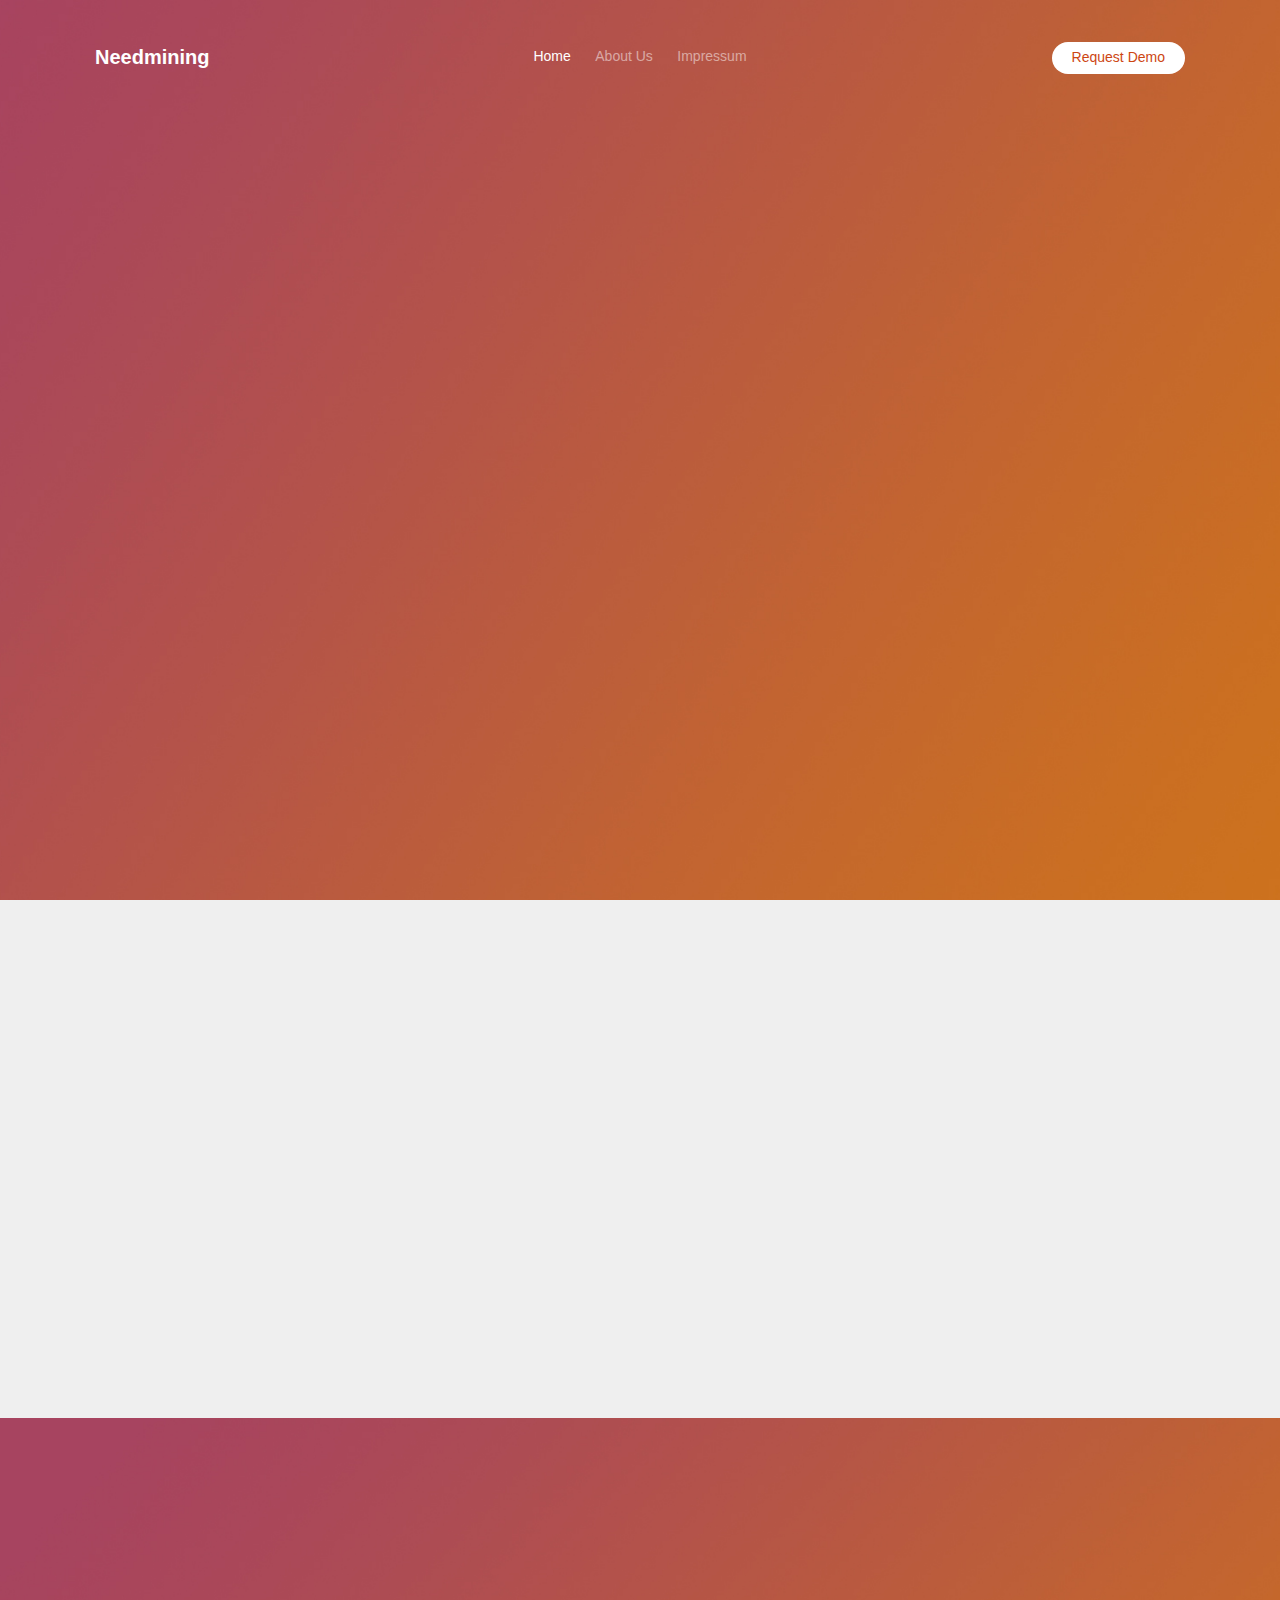
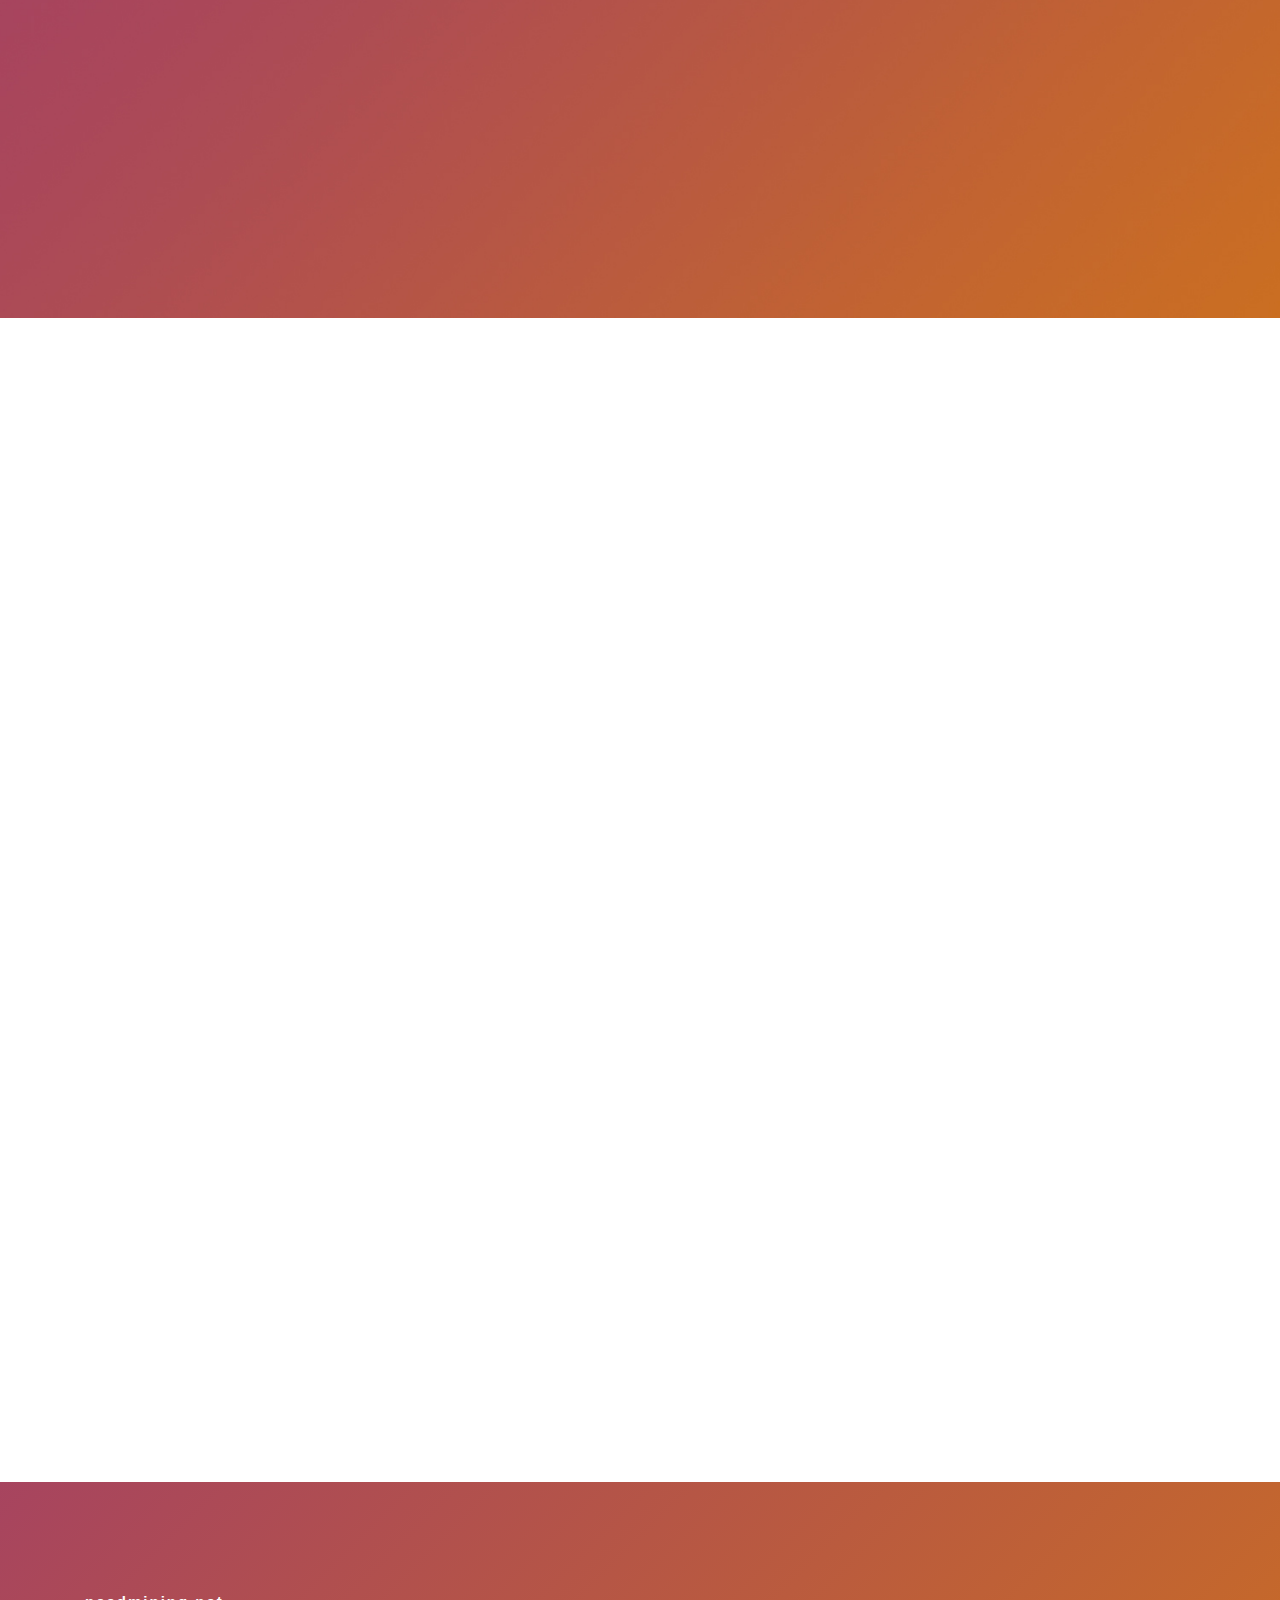
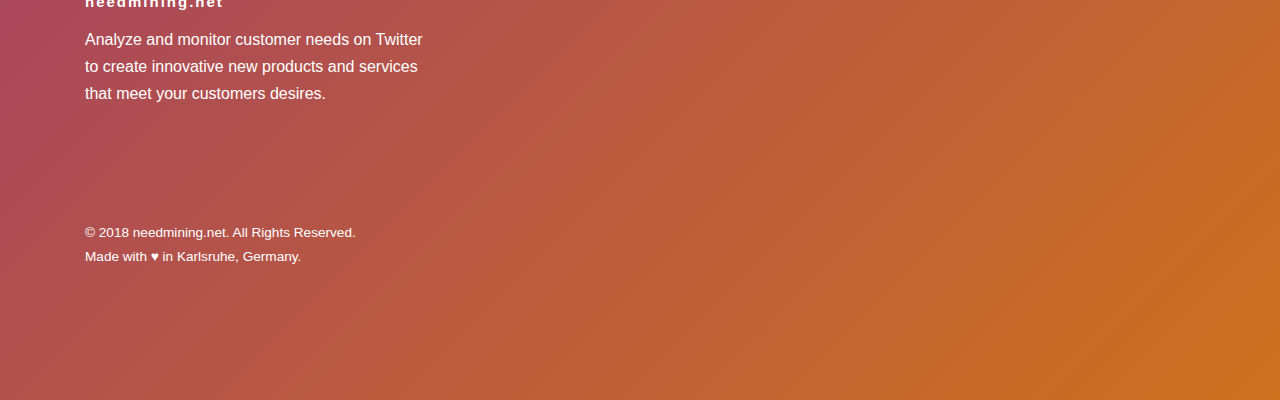
<file: index.html>
<!DOCTYPE HTML>
<html>
	<head>
	<meta charset="utf-8">
	<meta http-equiv="X-UA-Compatible" content="IE=edge">
	<title>Needmining.net - Analytical Support for Need Elicitation</title>
	<meta name="viewport" content="width=device-width, initial-scale=1">
	<meta name="description" content="Needmining" />
	<meta name="keywords" content="needmining, needs, customer, mining, twitter" />
	<meta name="author" content="Needmining" />


  	<!-- Facebook and Twitter integration -->
	<meta property="og:title" content=""/>
	<meta property="og:image" content=""/>
	<meta property="og:url" content=""/>
	<meta property="og:site_name" content=""/>
	<meta property="og:description" content=""/>
	<meta name="twitter:title" content="" />
	<meta name="twitter:image" content="" />
	<meta name="twitter:url" content="" />
	<meta name="twitter:card" content="" />

	<!-- <link href='https://fonts.googleapis.com/css?family=Work+Sans:400,300,600,400italic,700' rel='stylesheet' type='text/css'> -->
	<link rel="stylesheet" href="assets/vender/intl-tel-input/css/intlTelInput.css">


	<!-- Animate.css -->
	<link rel="stylesheet" href="css/animate.css">
	<!-- Icomoon Icon Fonts-->
	<link rel="stylesheet" href="css/icomoon.css">
	<!-- Bootstrap  -->
	<link rel="stylesheet" href="css/bootstrap.css">

	<!-- Magnific Popup -->
	<link rel="stylesheet" href="css/magnific-popup.css">

	<!-- Owl Carousel  -->
	<link rel="stylesheet" href="css/owl.carousel.min.css">
	<link rel="stylesheet" href="css/owl.theme.default.min.css">

	<!-- Theme style  -->
	<link rel="stylesheet" href="css/style.css">

	<!-- Modernizr JS -->
	<script src="js/modernizr-2.6.2.min.js"></script>
	<!-- FOR IE9 below -->
	<!--[if lt IE 9]>
	<script src="js/respond.min.js"></script>
	<![endif]-->

	</head>
	<body>

	<div class="gtco-loader"></div>

	<div id="page">
		<nav class="gtco-nav" role="navigation">
			<div class="gtco-container">
				<div class="row">
					<div class="col-xs-2">
						<div id="gtco-logo"><a href="index.html">Needmining</a></div>
					</div>
                    <div class="col-xs-8 text-center menu-1">
						<ul>
							<li class="active"><a href="index.html">Home</a></li>
              <li><a href="about.html">About Us</a></li>
							<li><a href="imprint.html">Impressum</a></li>
						</ul>
					</div>
					<div class="col-xs-2 text-right hidden-xs menu-2">
						<ul>
							<li class="btn-cta"><a id="demo-request" href="#" class="button special" data-toggle="modal" data-target="#myModal"><span>Request Demo</span></a></li>
						</ul>
					</div>
				</div>

			</div>
		</nav>

		<header id="gtco-header" class="gtco-cover" role="banner" style="background-image:url(images/img_bg_1.jpg);">
			<div class="gtco-container">
				<div class="row">
					<div class="col-md-8 col-md-offset-2 text-center">
						<div class="display-t">
							<div class="display-tc animate-box" data-animate-effect="fadeIn">
								<h1>Needmining.net</h1>
								<h2>Analyze and monitor customer needs on Twitter to create innovative new products and services that meet your customers desires.</h2>
								<p><a id="demo-request" href="#" data-toggle="modal" data-target="#myModal" class="btn btn-default">Request Access</a></p>
							</div>
						</div>
					</div>
				</div>
			</div>
		</header>

		<div id="gtco-features-2">
			<div class="gtco-container">
				<div class="row">
					<div class="col-md-4 col-sm-4">
						<div class="feature-center animate-box" data-animate-effect="fadeIn">
							<span class="icon">
								<i class="icon-pie-chart"></i>
							</span>
							<h3>Need Clustering</h3>
							<p>Quantify aggregated customer needs</p>
						</div>
					</div>
					<div class="col-md-4 col-sm-4">
						<div class="feature-center animate-box" data-animate-effect="fadeIn">
							<span class="icon">
								<i class="icon-stats-dots"></i>
							</span>
							<h3>Need Monitoring</h3>
							<p>Monitor the development of different needs over time</p>
						</div>
					</div>
					<div class="col-md-4 col-sm-4">
						<div class="feature-center animate-box" data-animate-effect="fadeIn">
							<span class="icon">
								<i class="icon-power"></i>
							</span>
							<h3>Need Demography</h3>
							<p>Learn more about which users express which needs</p>
						</div>
					</div>
				</div>
			</div>
		</div>
		<div id="gtco-counter" class="gtco-bg gtco-counter" style="background-image:url(images/img_bg_2.jpg);">
			<div class="gtco-container">
				<div class="row">
					<div class="display-t">
						<div class="display-tc">
							<div class="col-md-6 col-sm-6 animate-box">
								<div class="feature-center">
									<span class="icon">
										<i class="icon-star-full"></i>
									</span>

									<span class="counter js-counter" data-from="1000000" data-to="1841850" data-speed="2000" data-refresh-interval="50">1</span>
									<span class="counter-label">Processed Tweets</span>

								</div>
							</div>
							<div class="col-md-6 col-sm-6 animate-box">
								<div class="feature-center">
									<span class="icon">
										<i class="icon-heart"></i>
									</span>

									<span class="counter js-counter" data-from="0" data-to="7369" data-speed="2000" data-refresh-interval="14">1</span>
									<span class="counter-label">Identified Customer Needs</span>
								</div>
							</div>
						</div>
					</div>
				</div>
			</div>
		</div>
		<div id="gtco-services">
			<div class="gtco-container">

				<div class="row animate-box">
					<div class="col-md-8 col-md-offset-2 text-center gtco-heading">
						<h2>We help you to address the real needs that customers willingly expressed – and not those one “might have”.</h2>
						<p>Business success is not random. Use the relevant data we gather for you and bring your innovation process to the next level.</p>
					</div>
				</div>

				<div class="row animate-box">

					<div class="gtco-tabs">
						<ul class="gtco-tab-nav" id="services-sub">
							<li class="active"><a href="#services-sub" data-tab="1"><span class="icon visible-xs"><i class="icon-bubbles3"></i></span><span class="hidden-xs">Need Identification</span></a></li>
							<li><a href="#services-sub" data-tab="2"><span class="icon visible-xs"><i class="icon-pie-chart"></i></span><span class="hidden-xs">Need Clustering</span></a></li>
							<li><a href="#services-sub" data-tab="3"><span class="icon visible-xs"><i class="icon-stats-bars"></i></span><span class="hidden-xs">Need Quantification</span></a></li>
							<li><a href="#services-sub" data-tab="4"><span class="icon visible-xs"><i class="icon-stats-dots"></i></span><span class="hidden-xs">Need Monitoring</span></a></li>
						</ul>

						<!-- Tabs -->
						<div class="gtco-tab-content-wrap" >

							<div class="gtco-tab-content tab-content active" data-tab-content="1">
								<div class="col-md-6">
									<div class="icon icon-xlg">
										<i class="icon-bubbles3"></i>
									</div>
								</div>
								<div class="col-md-6">
									<h2>Need Identification</h2>
									<p>Automatically identifying the instances on social media that do contain valuable customer need insights is like finding needles in the haystack. Thanks to our sophisticated and innovative machine learning techniques, we are able to identify these instances automatically – So you don’t miss out on any potential insight and you don’t need to look yourself. All done fully automatable and in a convenient way.
									</p>



								</div>
							</div>

							<div class="gtco-tab-content tab-content" data-tab-content="2">
								<div class="col-md-6">
									<div class="icon icon-xlg">
										<i class="icon-pie-chart"></i>
									</div>
								</div>
								<div class="col-md-6">
									<h2>Need Clustering</h2>
									<p>Automatically find out which greater overall needs your customers have – and directly know what currently expressed inconveniences, wants, demands and requirements are. Address those needs in improved products or services – or create innovative new ones for a better and successful market penetration.

								</div>
							</div>

							<div class="gtco-tab-content tab-content" data-tab-content="3">
								<div class="col-md-6">
									<div class="icon icon-xlg">
										<i class="icon-stats-bars"></i>
									</div>
								</div>
								<div class="col-md-6">
									<h2>Need Quantification</h2>
									<p>Find out which overall needs are expressed how often – relatively and absolute. Prioritize your own innovation activities to address the most important concerns first and don’t waste time and money on insignificant requirements your customers don’t care about.

								</div>
							</div>

							<div class="gtco-tab-content tab-content" data-tab-content="4">
								<div class="col-md-6">
									<div class="icon icon-xlg">
										<i class="icon-stats-dots"></i>
									</div>
								</div>
								<div class="col-md-6">
									<h2>Need Monitoring</h2>
									<p>Customer needs change over time – be there and ready when it happens. The monitoring allows you to track different needs and forecast their development based on predictive analytics.</p>


								</div>
							</div>

						</div>

					</div>
				</div>
			</div>
		</div>


		<div id="myModal" class="modal fade" role="dialog">

			<div class="modal-dialog">
	    <!-- Modal content-->
		    <div class="modal-content">
		      <div class="modal-header">
		        <button type="button" class="close" data-dismiss="modal">&times;</button>
		        <!-- <h4 class="modal-title">Give us a taste of your data</h4> -->
		      </div>
		      <div class="modal-body">
						<script type="text/javascript" src="https://form.jotformeu.com/jsform/63223630863352"></script>

		      </div>
		      <div class="modal-footer">
		        <button type="button" class="btn btn-default" data-dismiss="modal">Close</button>
		      </div>
		    </div>
		  </div>
		</div>
		<footer id="gtco-footer" role="contentinfo">
			<div class="gtco-container">
				<div class="row row-pb-md">
					<div class="col-md-4 gtco-widget">
						<h3>needmining.net</h3>
						<p>Analyze and monitor customer needs on Twitter to create innovative new products and services that meet your customers desires.</p>
					</div>
					<!-- <div class="col-md-2 col-sm-4 col-xs-6 col-md-push-1">
						<ul class="gtco-footer-links">
							<li><a href="#">About</a></li>
							<li><a href="#">Help</a></li>
							<li><a href="#">Contact</a></li>
							<li><a href="#">Terms</a></li>
						</ul>
					</div>

					<div class="col-md-2 col-sm-4 col-xs-6 col-md-push-1">
						<ul class="gtco-footer-links">
							<li><a href="#">Shop</a></li>
							<li><a href="#">Privacy</a></li>
							<li><a href="#">Testimonials</a></li>
							<li><a href="#">Handbook</a></li>
							<li><a href="#">Held Desk</a></li>
						</ul>
					</div>

					<div class="col-md-2 col-sm-4 col-xs-6 col-md-push-1">
						<ul class="gtco-footer-links">
							<li><a href="#">Usecases</a></li>
							<li><a href="#">Customers</a></li>
							<li><a href="#">Teams</a></li>
							<li><a href="#">Advertise</a></li>
							<li><a href="#">API</a></li>
						</ul>
					</div> -->
				</div>

				<div class="row copyright">
					<div class="col-md-12">
						<p class="pull-left">
							<small class="block">&copy; 2018 needmining.net. All Rights Reserved.</small>
							<small class="block">Made with &hearts; in Karlsruhe, Germany.</small>
						</p>
						<!-- <p class="pull-right">
							<ul class="gtco-social-icons pull-right">
								<li><a href="#"><i class="icon-twitter"></i></a></li>
								<li><a href="#"><i class="icon-facebook"></i></a></li>
								<li><a href="#"><i class="icon-linkedin"></i></a></li>
								<li><a href="#"><i class="icon-instagram"></i></a></li>
							</ul>
						</p> -->
					</div>
				</div>

			</div>
		</footer>
	</div>

	<div class="gototop js-top">
		<a href="#" class="js-gotop"><i class="icon-arrow-up"></i></a>
	</div>

	<!-- jQuery -->
	<script src="js/jquery.min.js"></script>
	<!-- jQuery Easing -->
	<script src="js/jquery.easing.1.3.js"></script>
	<!-- Bootstrap -->
	<script src="js/bootstrap.min.js"></script>
	<!-- Waypoints -->
	<script src="js/jquery.waypoints.min.js"></script>
	<!-- Carousel -->
	<script src="js/owl.carousel.min.js"></script>
	<!-- countTo -->
	<script src="js/jquery.countTo.js"></script>
	<!-- Magnific Popup -->
	<script src="js/jquery.magnific-popup.min.js"></script>
	<script src="js/magnific-popup-options.js"></script>
	<!-- Main -->
	<script src="js/main.js"></script>
	<script>
		$('a').click(function(){
			$('html, body').animate({
				scrollTop: $( $(this).attr('href') ).offset().top
			}, 1000);
			return false;
		});
	</script>
	<script src="assets/vender/intl-tel-input/js/intlTelInput.min.js"></script>
	<script src="assets/js/contact-form.js"></script>
	<script src="https://www.google.com/recaptcha/api.js"></script>
	</body>
</html>
</file>
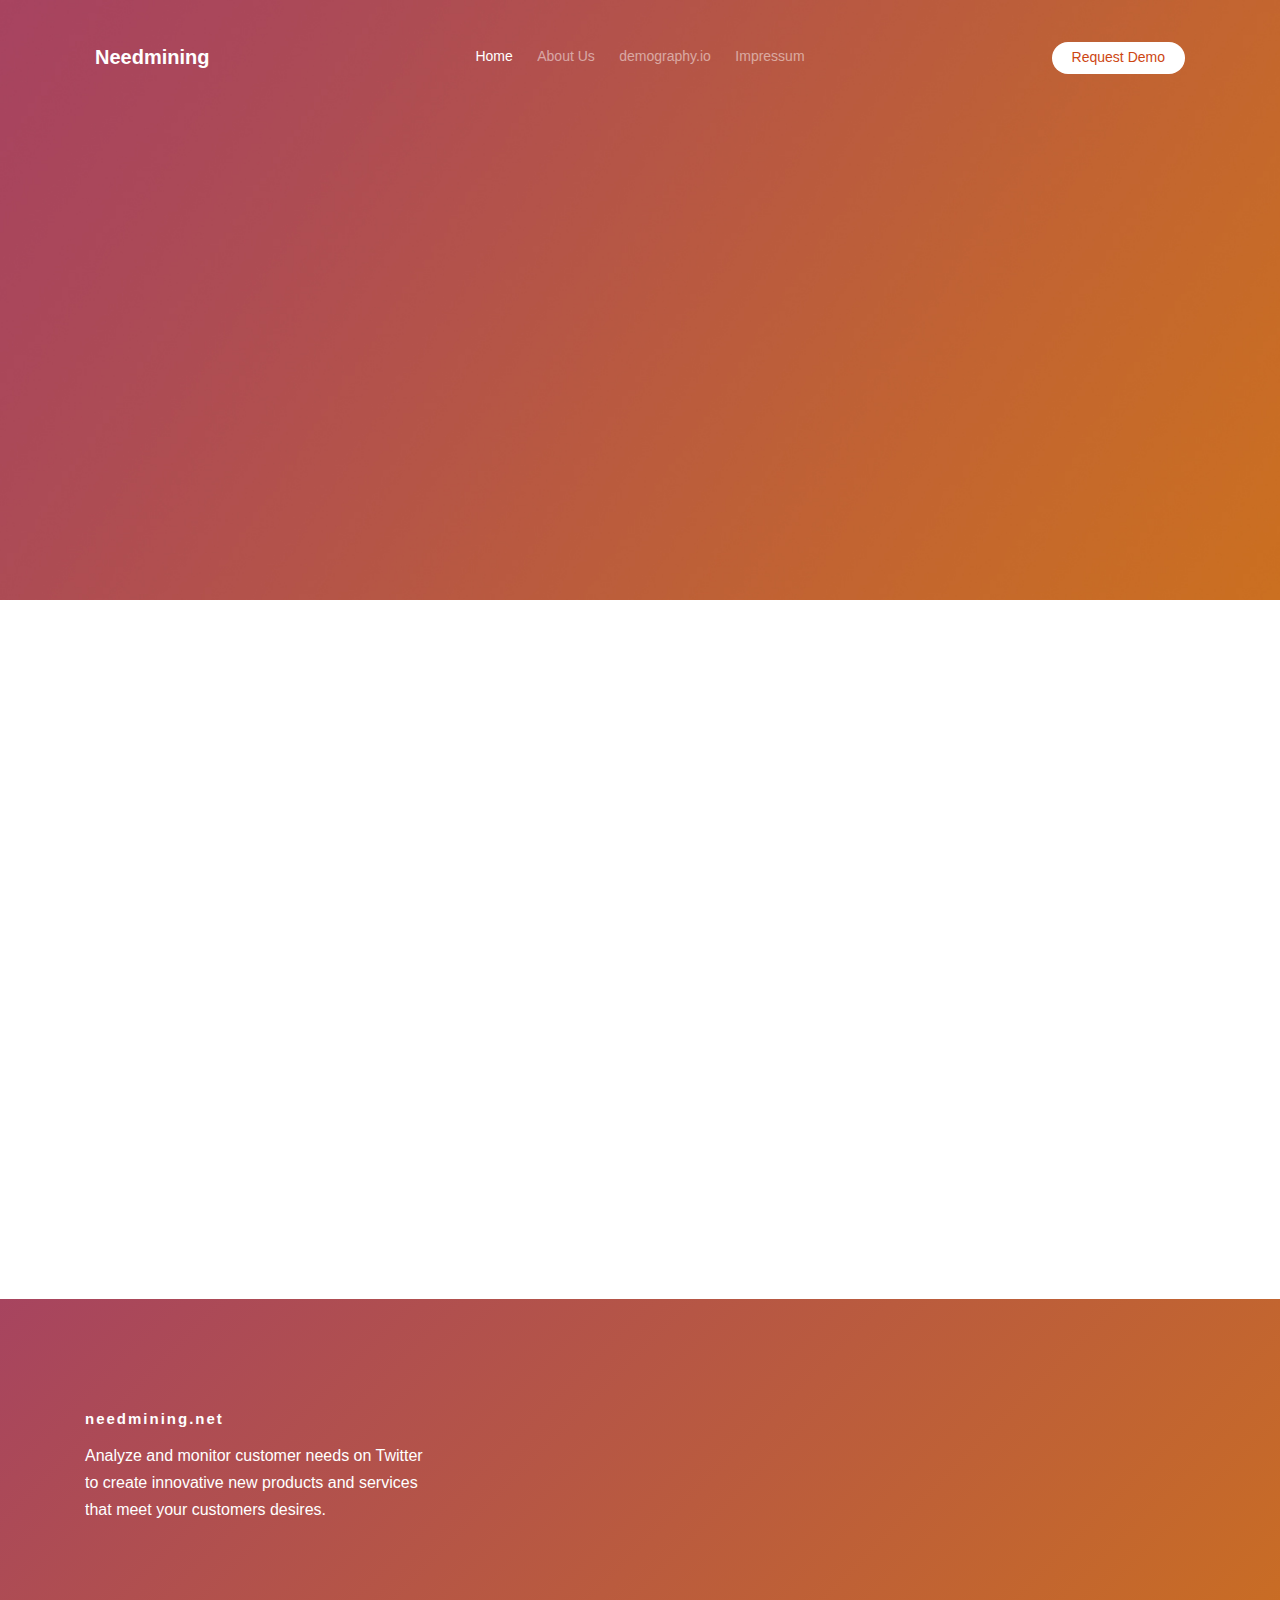
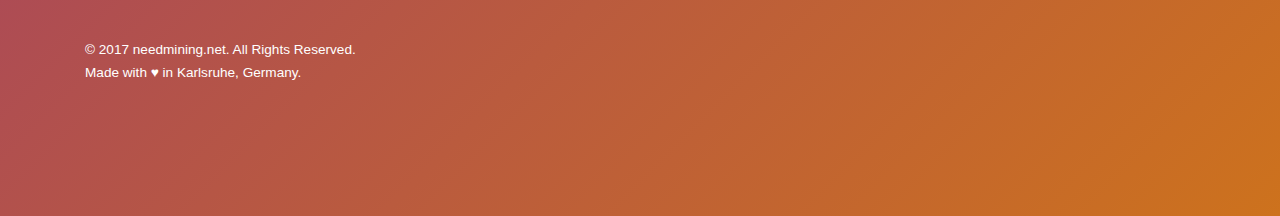
<file: about.html>
<!DOCTYPE HTML>
<html>
	<head>
	<meta charset="utf-8">
	<meta http-equiv="X-UA-Compatible" content="IE=edge">
	<title>Needmining.net - Analytical Support for Need Elicitation</title>
	<meta name="viewport" content="width=device-width, initial-scale=1">
	<meta name="description" content="Needmining" />
	<meta name="keywords" content="needmining, needs, customer, mining, twitter" />
	<meta name="author" content="Needmining" />


  	<!-- Facebook and Twitter integration -->
	<meta property="og:title" content=""/>
	<meta property="og:image" content=""/>
	<meta property="og:url" content=""/>
	<meta property="og:site_name" content=""/>
	<meta property="og:description" content=""/>
	<meta name="twitter:title" content="" />
	<meta name="twitter:image" content="" />
	<meta name="twitter:url" content="" />
	<meta name="twitter:card" content="" />

	<!-- <link href='https://fonts.googleapis.com/css?family=Work+Sans:400,300,600,400italic,700' rel='stylesheet' type='text/css'> -->
	<link rel="stylesheet" href="assets/vender/intl-tel-input/css/intlTelInput.css">


	<!-- Animate.css -->
	<link rel="stylesheet" href="css/animate.css">
	<!-- Icomoon Icon Fonts-->
	<link rel="stylesheet" href="css/icomoon.css">
	<!-- Bootstrap  -->
	<link rel="stylesheet" href="css/bootstrap.css">

	<!-- Magnific Popup -->
	<link rel="stylesheet" href="css/magnific-popup.css">

	<!-- Owl Carousel  -->
	<link rel="stylesheet" href="css/owl.carousel.min.css">
	<link rel="stylesheet" href="css/owl.theme.default.min.css">

	<!-- Theme style  -->
	<link rel="stylesheet" href="css/style.css">

	<!-- Modernizr JS -->
	<script src="js/modernizr-2.6.2.min.js"></script>
	<!-- FOR IE9 below -->
	<!--[if lt IE 9]>
	<script src="js/respond.min.js"></script>
	<![endif]-->

	</head>
	<body>

	<div class="gtco-loader"></div>

	<div id="page">
		<nav class="gtco-nav" role="navigation">
			<div class="gtco-container">
				<div class="row">
					<div class="col-xs-2">
						<div id="gtco-logo"><a href="index.html">Needmining</a></div>
					</div>
                    <div class="col-xs-8 text-center menu-1">
						<ul>
							<li class="active"><a href="index.html">Home</a></li>
              <li><a href="about.html">About Us</a></li>
							<li><a href="http://demography.io">demography.io</a></li>
							<li><a href="imprint.html">Impressum</a></li>
						</ul>
					</div>
					<div class="col-xs-2 text-right hidden-xs menu-2">
						<ul>
							<li class="btn-cta"><a id="demo-request" href="#" class="button special" data-toggle="modal" data-target="#myModal"><span>Request Demo</span></a></li>
						</ul>
					</div>
				</div>

			</div>
		</nav>

        <header id="gtco-header" class="gtco-cover gtco-cover-sm" role="banner" style="background-image:url(images/img_bg_1.jpg);">

    		<div class="gtco-container">
    			<div class="row">
    				<div class="col-md-8 col-md-offset-2 text-center">
    					<div class="display-t">
    						<div class="display-tc animate-box" data-animate-effect="fadeIn">
    							<h1>About Us</h1>
    							<!-- <h2>Combining science blabla</h2> -->
    						</div>
    					</div>
    				</div>
    			</div>
    		</div>
    	</header>

        <div id="gtco-team" class="gtco-section">
    		<div class="gtco-container">
    			<!-- <div class="row animate-box">
    				<div class="col-md-8 col-md-offset-2 text-center gtco-heading">
    					<h2>Our Team</h2>
    				</div>
    			</div> -->
    			<div class="row">

                    <div class="col-md-6 animate-box" data-animate-effect="fadeIn">
    					<div class="gtco-staff">
    						<img src="images/about/kuehl.jpg" alt="Niklas Kühl">
    						<h3>Niklas Kühl</h3>
    						<!-- <strong class="role">Title?</strong> -->
    						<p>Niklas is a Research Associate at the Karlsruhe Service Research Institute. His specialty is the application of Machine Learning techniques to solve real-world Business problems. His expertise in the fields of Industrial Engineering, Service Business Models and the domain of electric mobility drove him to create modern solutions to customer need elicitation.</p>
    						<ul class="gtco-social-icons">
    							<li><a href="https://www.linkedin.com/in/niklaskuehl/en" target="_blank"><i class="icon-linkedin"></i></a></li>
    							<li><a href="https://www.xing.com/profile/Niklas_Kuehl" target="_blank"><i class="icon-xing"></i></a></li>
    						</ul>
    					</div>
    				</div>
                    <div class="col-md-6 animate-box" data-animate-effect="fadeIn">
                        <div class="gtco-staff">
                            <img src="images/about/scheurenbrand.jpg" alt="Jan Scheurenbrand">
                            <h3>Jan Scheurenbrand</h3>
                            <!-- <strong class="role">title</strong> -->
                            <p>Jan is a young entrepreneur and former Research Associate at the Karlsruhe Service Research Institute. His specialty is the development of modern information systems which include Machine Learning to deliver better services. If he is not needmining, he works on <a href="https://mankido.de/" target="_blank">analytics-driven digital loyalty systems for SMEs</a></p>
                            <ul class="gtco-social-icons">
                                <li><a href="https://de.linkedin.com/in/jan-scheurenbrand-629620114/en" target="_blank"><i class="icon-linkedin"></i></a></li>
                                <li><a href="https://www.xing.com/profile/Jan_Scheurenbrand" target="_blank"><i class="icon-xing"></i></a></li>
                            </ul>
                        </div>
                    </div>
    			</div>
    		</div>
    	</div>



		<div id="myModal" class="modal fade" role="dialog">

		<div class="modal-dialog">
		<!-- Modal content-->
			<div class="modal-content">
				<div class="modal-header">
					<button type="button" class="close" data-dismiss="modal">&times;</button>
					<!-- <h4 class="modal-title">Give us a taste of your data</h4> -->
				</div>
				<div class="modal-body">
					<script type="text/javascript" src="https://form.jotformeu.com/jsform/63223630863352"></script>

				</div>
				<div class="modal-footer">
					<button type="button" class="btn btn-default" data-dismiss="modal">Close</button>
				</div>
			</div>
		</div>
	</div>
	<footer id="gtco-footer" role="contentinfo">
			<div class="gtco-container">
				<div class="row row-pb-md">
					<div class="col-md-4 gtco-widget">
						<h3>needmining.net</h3>
						<p>Analyze and monitor customer needs on Twitter to create innovative new products and services that meet your customers desires.</p>
					</div>
					<!-- <div class="col-md-2 col-sm-4 col-xs-6 col-md-push-1">
						<ul class="gtco-footer-links">
							<li><a href="#">About</a></li>
							<li><a href="#">Help</a></li>
							<li><a href="#">Contact</a></li>
							<li><a href="#">Terms</a></li>
						</ul>
					</div>

					<div class="col-md-2 col-sm-4 col-xs-6 col-md-push-1">
						<ul class="gtco-footer-links">
							<li><a href="#">Shop</a></li>
							<li><a href="#">Privacy</a></li>
							<li><a href="#">Testimonials</a></li>
							<li><a href="#">Handbook</a></li>
							<li><a href="#">Held Desk</a></li>
						</ul>
					</div>

					<div class="col-md-2 col-sm-4 col-xs-6 col-md-push-1">
						<ul class="gtco-footer-links">
							<li><a href="#">Usecases</a></li>
							<li><a href="#">Customers</a></li>
							<li><a href="#">Teams</a></li>
							<li><a href="#">Advertise</a></li>
							<li><a href="#">API</a></li>
						</ul>
					</div> -->
				</div>

				<div class="row copyright">
					<div class="col-md-12">
						<p class="pull-left">
							<small class="block">&copy; 2017 needmining.net. All Rights Reserved.</small>
							<small class="block">Made with &hearts; in Karlsruhe, Germany.</small>
						</p>
						<!-- <p class="pull-right">
							<ul class="gtco-social-icons pull-right">
								<li><a href="#"><i class="icon-twitter"></i></a></li>
								<li><a href="#"><i class="icon-facebook"></i></a></li>
								<li><a href="#"><i class="icon-linkedin"></i></a></li>
								<li><a href="#"><i class="icon-instagram"></i></a></li>
							</ul>
						</p> -->
					</div>
				</div>

			</div>
		</footer>
	</div>

	<div class="gototop js-top">
		<a href="#" class="js-gotop"><i class="icon-arrow-up"></i></a>
	</div>

	<!-- jQuery -->
	<script src="js/jquery.min.js"></script>
	<!-- jQuery Easing -->
	<script src="js/jquery.easing.1.3.js"></script>
	<!-- Bootstrap -->
	<script src="js/bootstrap.min.js"></script>
	<!-- Waypoints -->
	<script src="js/jquery.waypoints.min.js"></script>
	<!-- Carousel -->
	<script src="js/owl.carousel.min.js"></script>
	<!-- countTo -->
	<script src="js/jquery.countTo.js"></script>
	<!-- Magnific Popup -->
	<script src="js/jquery.magnific-popup.min.js"></script>
	<script src="js/magnific-popup-options.js"></script>
	<!-- Main -->
	<script src="js/main.js"></script>
	<script>
		$('a').click(function(){
			$('html, body').animate({
				scrollTop: $( $(this).attr('href') ).offset().top
			}, 1000);
			return false;
		});
	</script>
	<script src="assets/vender/intl-tel-input/js/intlTelInput.min.js"></script>
	<script src="assets/js/contact-form.js"></script>
	<script src="https://www.google.com/recaptcha/api.js"></script>
	</body>
</html>
</file>
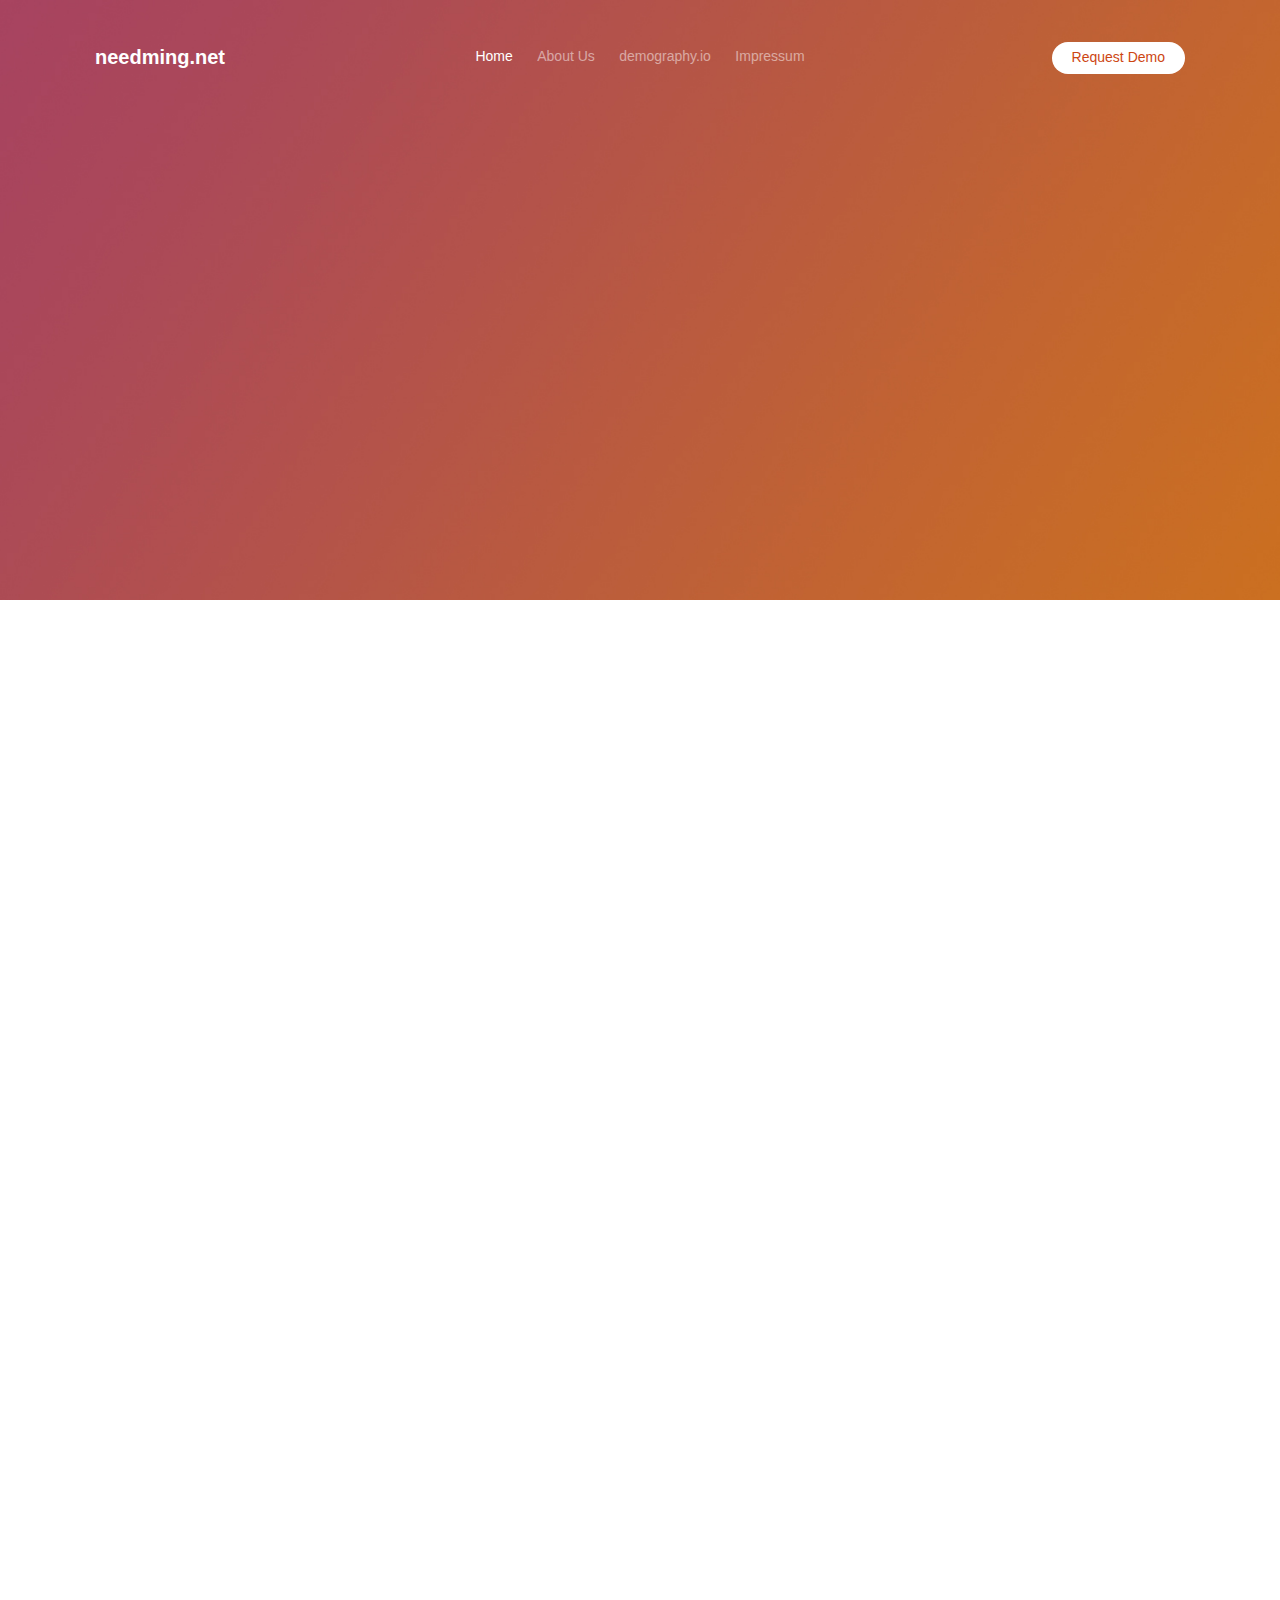
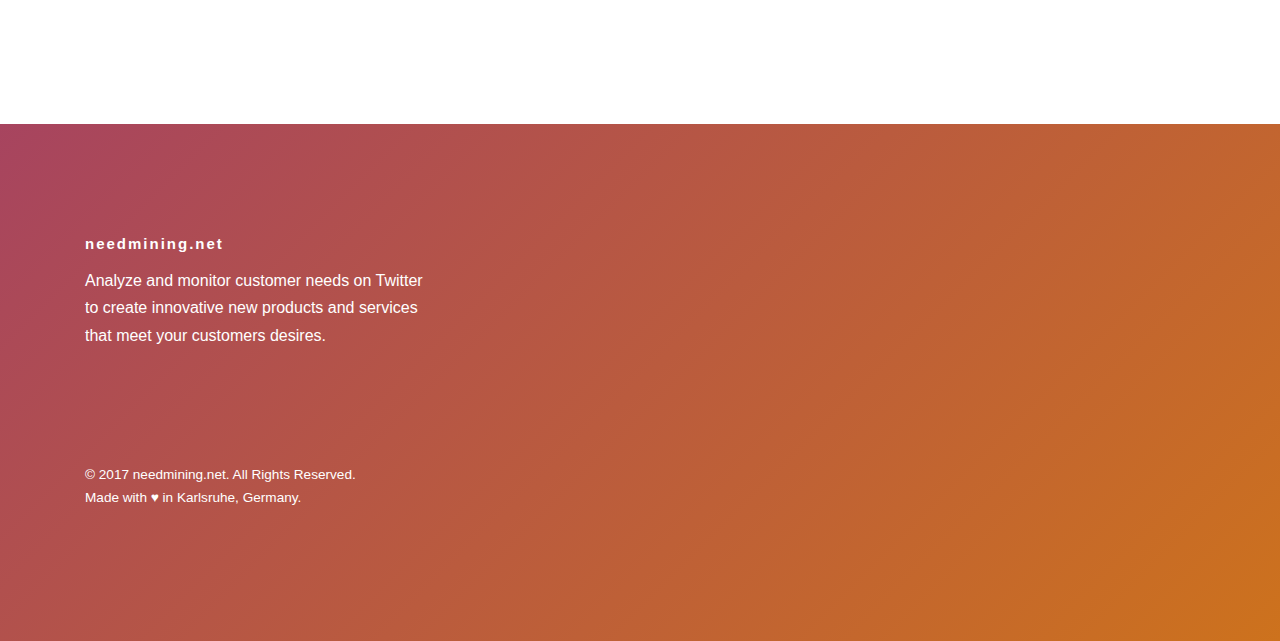
<file: imprint.html>
<!DOCTYPE HTML>
<html>
	<head>
	<meta charset="utf-8">
	<meta http-equiv="X-UA-Compatible" content="IE=edge">
	<title>needming.net - know your customer, find your multiplier</title>
	<meta name="viewport" content="width=device-width, initial-scale=1">
	<meta name="description" content="demography" />
	<meta name="keywords" content="api, twitter, twitter api, gender prediction, age prediction, sentiment, analysis, influencer, marketing, social media, growth hacking" />
	<meta name="author" content="Robin Hirt" />


  	<!-- Facebook and Twitter integration -->
	<meta property="og:title" content=""/>
	<meta property="og:image" content=""/>
	<meta property="og:url" content=""/>
	<meta property="og:site_name" content=""/>
	<meta property="og:description" content=""/>
	<meta name="twitter:title" content="" />
	<meta name="twitter:image" content="" />
	<meta name="twitter:url" content="" />
	<meta name="twitter:card" content="" />

	<!-- <link href='https://fonts.googleapis.com/css?family=Work+Sans:400,300,600,400italic,700' rel='stylesheet' type='text/css'> -->
	<link rel="stylesheet" href="assets/vender/intl-tel-input/css/intlTelInput.css">


	<!-- Animate.css -->
	<link rel="stylesheet" href="css/animate.css">
	<!-- Icomoon Icon Fonts-->
	<link rel="stylesheet" href="css/icomoon.css">
	<!-- Bootstrap  -->
	<link rel="stylesheet" href="css/bootstrap.css">

	<!-- Magnific Popup -->
	<link rel="stylesheet" href="css/magnific-popup.css">

	<!-- Owl Carousel  -->
	<link rel="stylesheet" href="css/owl.carousel.min.css">
	<link rel="stylesheet" href="css/owl.theme.default.min.css">

	<!-- Theme style  -->
	<link rel="stylesheet" href="css/style.css">

	<!-- Modernizr JS -->
	<script src="js/modernizr-2.6.2.min.js"></script>
	<!-- FOR IE9 below -->
	<!--[if lt IE 9]>
	<script src="js/respond.min.js"></script>
	<![endif]-->

	</head>
	<body>

	<div class="gtco-loader"></div>

	<div id="page">
		<nav class="gtco-nav" role="navigation">
			<div class="gtco-container">
				<div class="row">
					<div class="col-xs-2">
						<div id="gtco-logo"><a href="index.html">needming.net</a></div>
					</div>
					<div class="col-xs-8 text-center menu-1">
						<ul>
							<li class="active"><a href="index.html">Home</a></li>
              <li><a href="about.html">About Us</a></li>
							<li><a href="http://demography.io">demography.io</a></li>
							<li><a href="imprint.html">Impressum</a></li>
						</ul>
					</div>
					<div class="col-xs-2 text-right hidden-xs menu-2">
						<ul>
							<li class="btn-cta"><a id="demo-request" href="#" class="button special" data-toggle="modal" data-target="#myModal"><span>Request Demo</span></a></li>
						</ul>
					</div>
				</div>

			</div>
		</nav>

        <header id="gtco-header" class="gtco-cover gtco-cover-sm" role="banner" style="background-image:url(images/img_bg_1.jpg);">

    		<div class="gtco-container">
    			<div class="row">
    				<div class="col-md-8 col-md-offset-2 text-center">
    					<div class="display-t">
    						<div class="display-tc animate-box" data-animate-effect="fadeIn">
    							<h1>Imprint</h1>
    							<!-- <h2>Combining science blabla</h2> -->
    						</div>
    					</div>
    				</div>
    			</div>
    		</div>
    	</header>

		<!-- <div id="gtco-features-2">
			<div class="gtco-container">
				<div class="row">
					<div class="col-md-4 col-sm-4">
						<div class="feature-center animate-box" data-animate-effect="fadeIn">
							<span class="icon">
								<i class="icon-eye"></i>
							</span>
							<h3>Analyze Customers</h3>
							<p>Detect demographics, interests and influencers in your segment</p>
							<p><a href="#gtco-services" class="btn btn-primary">Learn More</a></p>
						</div>
					</div>
					<div class="col-md-4 col-sm-4">
						<div class="feature-center animate-box" data-animate-effect="fadeIn">
							<span class="icon">
								<i class="icon-command"></i>
							</span>
							<h3>Monitor Streams</h3>
							<p>Get shitstorm alarms, identify influencers and find customer needs</p>
							<p><a href="#gtco-services" class="btn btn-primary">Learn More</a></p>
						</div>
					</div>
					<div class="col-md-4 col-sm-4">
						<div class="feature-center animate-box" data-animate-effect="fadeIn">
							<span class="icon">
								<i class="icon-power"></i>
							</span>
							<h3>Active Marketing</h3>
							<p>Leverage identified influencers to market your product.</p>
							<p><a href="#gtco-services" class="btn btn-primary">Learn More</a></p>
						</div>
					</div>
				</div>
			</div>
		</div> -->

        <div id="gtco-team" class="gtco-section">
    		<div class="gtco-container">
    			<!-- <div class="row animate-box">
    				<div class="col-md-8 col-md-offset-2 text-center gtco-heading">
    					<h2>Our Team</h2>
    				</div>
    			</div> -->
    			<div class="row">
                    <div class="col-md-12 animate-box" data-animate-effect="fadeIn">
                        <h1>Legal Disclosure</h1>
                        Information in accordance with section 5 TMG<br/>
                        <br/>Niklas Kühl
                        <br/>Georg-Friedrich-Str. 17
                        76131 Karlsruhe<br/><br/>
                        <h2>Contact</h2>

                        <br/>E-Mail: <a href="mailto:info@needmining.net">info@needmining.net</a>
                        <br/>Internetaddress: <a href="http://www.needmining.net" target="_blank">http://www.needmining.net</a>
                        <br/><br/><h2>Disclaimer</h2>Accountability for content<br/>
                        The contents of our pages have been created with the utmost care. However, we cannot guarantee the contents' accuracy, completeness or topicality. According to statutory provisions, we are furthermore responsible for our own content on these web pages. In this context, please note that we are accordingly not obliged to monitor merely the transmitted or saved information of third parties, or investigate circumstances pointing to illegal activity. Our obligations to remove or block the use of information under generally applicable laws remain unaffected by this as per &sect;&sect; 8 to 10 of the Telemedia Act (TMG).<br/>
                        <br/>Accountability for links<br/>
                        Responsibility for the content of external links (to web pages of third parties) lies solely with the operators of the linked pages. No violations were evident to us at the time of linking. Should any legal infringement become known to us, we will remove the respective link immediately.<br/><br/>
                        Copyright<br/> Our web pages and their contents are subject to German copyright law. Unless expressly permitted by law (&sect; 44a et seq. of the copyright law), every form of utilizing, reproducing or processing works subject to copyright protection on our web pages requires the prior consent of the respective owner of the rights. Individual reproductions of a work are allowed only for private use, so must not serve either directly or indirectly for earnings. Unauthorized utilization of copyrighted works is punishable (&sect; 106 of the copyright law).<br/><br/>
                        <i>Quelle: </i><a href="http://www.twigg.de" target="_blank">impressum generator - twigg.de</a><br/><br/>
                    </div>

    			</div>
    		</div>
    	</div>


			<div id="myModal" class="modal fade" role="dialog">

			<div class="modal-dialog">
			<!-- Modal content-->
				<div class="modal-content">
					<div class="modal-header">
						<button type="button" class="close" data-dismiss="modal">&times;</button>
						<!-- <h4 class="modal-title">Give us a taste of your data</h4> -->
					</div>
					<div class="modal-body">
						<script type="text/javascript" src="https://form.jotformeu.com/jsform/63223630863352"></script>

					</div>
					<div class="modal-footer">
						<button type="button" class="btn btn-default" data-dismiss="modal">Close</button>
					</div>
				</div>
			</div>
		</div>
        <footer id="gtco-footer" role="contentinfo">
			<div class="gtco-container">
				<div class="row row-pb-md">
					<div class="col-md-4 gtco-widget">
						<h3>needmining.net</h3>
						<p>Analyze and monitor customer needs on Twitter to create innovative new products and services that meet your customers desires.</p>
					</div>
					<!-- <div class="col-md-2 col-sm-4 col-xs-6 col-md-push-1">
						<ul class="gtco-footer-links">
							<li><a href="#">About</a></li>
							<li><a href="#">Help</a></li>
							<li><a href="#">Contact</a></li>
							<li><a href="#">Terms</a></li>
						</ul>
					</div>

					<div class="col-md-2 col-sm-4 col-xs-6 col-md-push-1">
						<ul class="gtco-footer-links">
							<li><a href="#">Shop</a></li>
							<li><a href="#">Privacy</a></li>
							<li><a href="#">Testimonials</a></li>
							<li><a href="#">Handbook</a></li>
							<li><a href="#">Held Desk</a></li>
						</ul>
					</div>

					<div class="col-md-2 col-sm-4 col-xs-6 col-md-push-1">
						<ul class="gtco-footer-links">
							<li><a href="#">Usecases</a></li>
							<li><a href="#">Customers</a></li>
							<li><a href="#">Teams</a></li>
							<li><a href="#">Advertise</a></li>
							<li><a href="#">API</a></li>
						</ul>
					</div> -->
				</div>

				<div class="row copyright">
					<div class="col-md-12">
						<p class="pull-left">
							<small class="block">&copy; 2017 needmining.net. All Rights Reserved.</small>
							<small class="block">Made with &hearts; in Karlsruhe, Germany.</small>
						</p>
						<!-- <p class="pull-right">
							<ul class="gtco-social-icons pull-right">
								<li><a href="#"><i class="icon-twitter"></i></a></li>
								<li><a href="#"><i class="icon-facebook"></i></a></li>
								<li><a href="#"><i class="icon-linkedin"></i></a></li>
								<li><a href="#"><i class="icon-instagram"></i></a></li>
							</ul>
						</p> -->
					</div>
				</div>

			</div>
		</footer>
	</div>

	<div class="gototop js-top">
		<a href="#" class="js-gotop"><i class="icon-arrow-up"></i></a>
	</div>

	<!-- jQuery -->
	<script src="js/jquery.min.js"></script>
	<!-- jQuery Easing -->
	<script src="js/jquery.easing.1.3.js"></script>
	<!-- Bootstrap -->
	<script src="js/bootstrap.min.js"></script>
	<!-- Waypoints -->
	<script src="js/jquery.waypoints.min.js"></script>
	<!-- Carousel -->
	<script src="js/owl.carousel.min.js"></script>
	<!-- countTo -->
	<script src="js/jquery.countTo.js"></script>
	<!-- Magnific Popup -->
	<script src="js/jquery.magnific-popup.min.js"></script>
	<script src="js/magnific-popup-options.js"></script>
	<!-- Main -->
	<script src="js/main.js"></script>
	<script>
		$('a').click(function(){
			$('html, body').animate({
				scrollTop: $( $(this).attr('href') ).offset().top
			}, 1000);
			return false;
		});
	</script>
	<script src="assets/vender/intl-tel-input/js/intlTelInput.min.js"></script>
	<script src="assets/js/contact-form.js"></script>
	<script src="https://www.google.com/recaptcha/api.js"></script>
	</body>
</html>
</file>
<file: assets/vender/intl-tel-input/css/intlTelInput.css>
.intl-tel-input .flag{width:16px;height:11px;background:url("../img/flags.png")}.intl-tel-input .zw{background-position:0px 0px}.intl-tel-input .zm{background-position:-16px 0px}.intl-tel-input .za{background-position:0px -11px}.intl-tel-input .yt{background-position:-16px -11px}.intl-tel-input .ye{background-position:-32px 0px}.intl-tel-input .ws{background-position:-32px -11px}.intl-tel-input .wf{background-position:0px -22px}.intl-tel-input .vu{background-position:-32px -22px}.intl-tel-input .vn{background-position:0px -33px}.intl-tel-input .vi{background-position:-16px -33px}.intl-tel-input .vg{background-position:-32px -33px}.intl-tel-input .ve{background-position:-48px 0px}.intl-tel-input .vc{background-position:-48px -11px}.intl-tel-input .va{background-position:-48px -22px}.intl-tel-input .uz{background-position:-48px -33px}.intl-tel-input .uy{background-position:0px -44px}.intl-tel-input .us{background-position:-16px -44px}.intl-tel-input .um{background-position:-16px -44px}.intl-tel-input .ug{background-position:-32px -44px}.intl-tel-input .ua{background-position:-48px -44px}.intl-tel-input .tz{background-position:-64px 0px}.intl-tel-input .tw{background-position:-64px -11px}.intl-tel-input .tv{background-position:-64px -22px}.intl-tel-input .tt{background-position:-64px -33px}.intl-tel-input .tr{background-position:-64px -44px}.intl-tel-input .to{background-position:0px -55px}.intl-tel-input .tn{background-position:-16px -55px}.intl-tel-input .tm{background-position:-32px -55px}.intl-tel-input .tl{background-position:-48px -55px}.intl-tel-input .tk{background-position:-64px -55px}.intl-tel-input .tj{background-position:0px -66px}.intl-tel-input .th{background-position:-16px -66px}.intl-tel-input .tg{background-position:-32px -66px}.intl-tel-input .tf{background-position:-48px -66px}.intl-tel-input .td{background-position:-64px -66px}.intl-tel-input .tc{background-position:-80px 0px}.intl-tel-input .sz{background-position:-80px -11px}.intl-tel-input .sy{background-position:-80px -22px}.intl-tel-input .sx{background-position:-80px -33px}.intl-tel-input .sv{background-position:-80px -44px}.intl-tel-input .st{background-position:-80px -55px}.intl-tel-input .ss{background-position:-80px -66px}.intl-tel-input .sr{background-position:0px -77px}.intl-tel-input .so{background-position:-16px -77px}.intl-tel-input .sn{background-position:-32px -77px}.intl-tel-input .sm{background-position:-48px -77px}.intl-tel-input .sl{background-position:-64px -77px}.intl-tel-input .sk{background-position:-80px -77px}.intl-tel-input .si{background-position:-96px 0px}.intl-tel-input .sh{background-position:-96px -11px}.intl-tel-input .sg{background-position:-96px -22px}.intl-tel-input .se{background-position:-96px -33px}.intl-tel-input .sd{background-position:-96px -44px}.intl-tel-input .sc{background-position:-96px -66px}.intl-tel-input .sb{background-position:-96px -77px}.intl-tel-input .sa{background-position:0px -88px}.intl-tel-input .rw{background-position:-16px -88px}.intl-tel-input .ru{background-position:-32px -88px}.intl-tel-input .rs{background-position:-48px -88px}.intl-tel-input .ro{background-position:-64px -88px}.intl-tel-input .qa{background-position:-80px -88px}.intl-tel-input .py{background-position:-96px -88px}.intl-tel-input .pw{background-position:0px -99px}.intl-tel-input .pt{background-position:-16px -99px}.intl-tel-input .ps{background-position:-32px -99px}.intl-tel-input .pr{background-position:-48px -99px}.intl-tel-input .pn{background-position:-64px -99px}.intl-tel-input .pm{background-position:-80px -99px}.intl-tel-input .pl{background-position:-96px -99px}.intl-tel-input .pk{background-position:-112px 0px}.intl-tel-input .ph{background-position:-112px -11px}.intl-tel-input .pg{background-position:-112px -22px}.intl-tel-input .pf{background-position:-112px -33px}.intl-tel-input .pe{background-position:-112px -44px}.intl-tel-input .pa{background-position:-112px -55px}.intl-tel-input .om{background-position:-112px -66px}.intl-tel-input .nz{background-position:-112px -77px}.intl-tel-input .nu{background-position:-112px -88px}.intl-tel-input .nr{background-position:-112px -99px}.intl-tel-input .no{background-position:0px -110px}.intl-tel-input .bv{background-position:0px -110px}.intl-tel-input .sj{background-position:0px -110px}.intl-tel-input .nl{background-position:-16px -110px}.intl-tel-input .ni{background-position:-32px -110px}.intl-tel-input .ng{background-position:-48px -110px}.intl-tel-input .nf{background-position:-64px -110px}.intl-tel-input .ne{background-position:-80px -110px}.intl-tel-input .nc{background-position:-96px -110px}.intl-tel-input .na{background-position:-112px -110px}.intl-tel-input .mz{background-position:-128px 0px}.intl-tel-input .my{background-position:-128px -11px}.intl-tel-input .mx{background-position:-128px -22px}.intl-tel-input .mw{background-position:-128px -33px}.intl-tel-input .mv{background-position:-128px -44px}.intl-tel-input .mu{background-position:-128px -55px}.intl-tel-input .mt{background-position:-128px -66px}.intl-tel-input .ms{background-position:-128px -77px}.intl-tel-input .mr{background-position:-128px -88px}.intl-tel-input .mq{background-position:-128px -99px}.intl-tel-input .mp{background-position:-128px -110px}.intl-tel-input .mo{background-position:0px -121px}.intl-tel-input .mn{background-position:-16px -121px}.intl-tel-input .mm{background-position:-32px -121px}.intl-tel-input .ml{background-position:-48px -121px}.intl-tel-input .mk{background-position:-64px -121px}.intl-tel-input .mh{background-position:-80px -121px}.intl-tel-input .mg{background-position:-96px -121px}.intl-tel-input .me{background-position:0px -132px;height:12px}.intl-tel-input .md{background-position:-112px -121px}.intl-tel-input .mc{background-position:-128px -121px}.intl-tel-input .ma{background-position:-16px -132px}.intl-tel-input .ly{background-position:-32px -132px}.intl-tel-input .lv{background-position:-48px -132px}.intl-tel-input .lu{background-position:-64px -132px}.intl-tel-input .lt{background-position:-80px -132px}.intl-tel-input .ls{background-position:-96px -132px}.intl-tel-input .lr{background-position:-112px -132px}.intl-tel-input .lk{background-position:-128px -132px}.intl-tel-input .li{background-position:-144px 0px}.intl-tel-input .lc{background-position:-144px -11px}.intl-tel-input .lb{background-position:-144px -22px}.intl-tel-input .la{background-position:-144px -33px}.intl-tel-input .kz{background-position:-144px -44px}.intl-tel-input .ky{background-position:-144px -55px}.intl-tel-input .kw{background-position:-144px -66px}.intl-tel-input .kr{background-position:-144px -77px}.intl-tel-input .kp{background-position:-144px -88px}.intl-tel-input .kn{background-position:-144px -99px}.intl-tel-input .km{background-position:-144px -110px}.intl-tel-input .ki{background-position:-144px -121px}.intl-tel-input .kh{background-position:-144px -132px}.intl-tel-input .kg{background-position:0px -144px}.intl-tel-input .ke{background-position:-16px -144px}.intl-tel-input .jp{background-position:-32px -144px}.intl-tel-input .jo{background-position:-48px -144px}.intl-tel-input .jm{background-position:-64px -144px}.intl-tel-input .je{background-position:-80px -144px}.intl-tel-input .it{background-position:-96px -144px}.intl-tel-input .is{background-position:-112px -144px}.intl-tel-input .ir{background-position:-128px -144px}.intl-tel-input .iq{background-position:-144px -144px}.intl-tel-input .io{background-position:-160px 0px}.intl-tel-input .in{background-position:-160px -11px}.intl-tel-input .im{background-position:-160px -22px;height:9px}.intl-tel-input .il{background-position:-160px -31px}.intl-tel-input .ie{background-position:-160px -42px}.intl-tel-input .id{background-position:-160px -53px}.intl-tel-input .hu{background-position:-160px -64px}.intl-tel-input .ht{background-position:-160px -75px}.intl-tel-input .hr{background-position:-160px -86px}.intl-tel-input .hn{background-position:-160px -97px}.intl-tel-input .hk{background-position:-160px -108px}.intl-tel-input .gy{background-position:-160px -119px}.intl-tel-input .gw{background-position:-160px -130px}.intl-tel-input .gu{background-position:-160px -141px}.intl-tel-input .gt{background-position:0px -155px}.intl-tel-input .gs{background-position:-16px -155px}.intl-tel-input .gr{background-position:-32px -155px}.intl-tel-input .gq{background-position:-48px -155px}.intl-tel-input .gp{background-position:-64px -155px}.intl-tel-input .gn{background-position:-80px -155px}.intl-tel-input .gm{background-position:-96px -155px}.intl-tel-input .gl{background-position:-112px -155px}.intl-tel-input .gi{background-position:-128px -155px}.intl-tel-input .gh{background-position:-144px -155px}.intl-tel-input .gg{background-position:-160px -155px}.intl-tel-input .ge{background-position:-176px 0px}.intl-tel-input .gd{background-position:-176px -11px}.intl-tel-input .gb{background-position:-176px -22px}.intl-tel-input .ga{background-position:-176px -33px}.intl-tel-input .fr{background-position:-176px -44px}.intl-tel-input .gf{background-position:-176px -44px}.intl-tel-input .re{background-position:-176px -44px}.intl-tel-input .mf{background-position:-176px -44px}.intl-tel-input .bl{background-position:-176px -44px}.intl-tel-input .fo{background-position:-176px -55px}.intl-tel-input .fm{background-position:-176px -66px}.intl-tel-input .fk{background-position:-176px -77px}.intl-tel-input .fj{background-position:-176px -88px}.intl-tel-input .fi{background-position:-176px -99px}.intl-tel-input .eu{background-position:-176px -121px}.intl-tel-input .et{background-position:-176px -132px}.intl-tel-input .es{background-position:-176px -143px}.intl-tel-input .er{background-position:-176px -154px}.intl-tel-input .eh{background-position:-16px -166px}.intl-tel-input .eg{background-position:-32px -166px}.intl-tel-input .ee{background-position:-48px -166px}.intl-tel-input .ec{background-position:-64px -166px}.intl-tel-input .dz{background-position:-80px -166px}.intl-tel-input .do{background-position:-96px -166px}.intl-tel-input .dm{background-position:-112px -166px}.intl-tel-input .dk{background-position:-128px -166px}.intl-tel-input .dj{background-position:-144px -166px}.intl-tel-input .de{background-position:-160px -166px}.intl-tel-input .cz{background-position:-176px -166px}.intl-tel-input .cy{background-position:0px -177px}.intl-tel-input .cx{background-position:-16px -177px}.intl-tel-input .cw{background-position:-32px -177px}.intl-tel-input .cv{background-position:-48px -177px}.intl-tel-input .cu{background-position:-64px -177px}.intl-tel-input .cs{background-position:-80px -177px}.intl-tel-input .cr{background-position:-96px -177px}.intl-tel-input .co{background-position:-112px -177px}.intl-tel-input .cn{background-position:-128px -177px}.intl-tel-input .cm{background-position:-144px -177px}.intl-tel-input .cl{background-position:-160px -177px}.intl-tel-input .ck{background-position:-176px -177px}.intl-tel-input .ci{background-position:-192px 0px}.intl-tel-input .cg{background-position:-192px -11px}.intl-tel-input .cf{background-position:-192px -22px}.intl-tel-input .cd{background-position:-192px -33px}.intl-tel-input .cc{background-position:-192px -44px}.intl-tel-input .ca{background-position:-192px -66px}.intl-tel-input .bz{background-position:-192px -77px}.intl-tel-input .by{background-position:-192px -88px}.intl-tel-input .bw{background-position:-192px -99px}.intl-tel-input .bt{background-position:-192px -110px}.intl-tel-input .bs{background-position:-192px -121px}.intl-tel-input .br{background-position:-192px -132px}.intl-tel-input .bq{background-position:-192px -143px}.intl-tel-input .bo{background-position:-192px -154px}.intl-tel-input .bn{background-position:-192px -165px}.intl-tel-input .bm{background-position:-192px -176px}.intl-tel-input .bj{background-position:0px -188px}.intl-tel-input .bi{background-position:-16px -188px}.intl-tel-input .bh{background-position:-32px -188px}.intl-tel-input .bg{background-position:-48px -188px}.intl-tel-input .bf{background-position:-64px -188px}.intl-tel-input .be{background-position:-80px -188px}.intl-tel-input .bd{background-position:-96px -188px}.intl-tel-input .bb{background-position:-112px -188px}.intl-tel-input .ba{background-position:-128px -188px}.intl-tel-input .az{background-position:-144px -188px}.intl-tel-input .ax{background-position:-160px -188px}.intl-tel-input .aw{background-position:-176px -188px}.intl-tel-input .au{background-position:-192px -188px}.intl-tel-input .hm{background-position:-192px -188px}.intl-tel-input .at{background-position:-208px 0px}.intl-tel-input .as{background-position:-208px -11px}.intl-tel-input .ar{background-position:-208px -22px}.intl-tel-input .ao{background-position:-208px -33px}.intl-tel-input .an{background-position:-208px -44px}.intl-tel-input .am{background-position:-208px -55px}.intl-tel-input .al{background-position:-208px -66px}.intl-tel-input .ai{background-position:-208px -77px}.intl-tel-input .ag{background-position:-208px -88px}.intl-tel-input .af{background-position:-208px -99px}.intl-tel-input .ae{background-position:-208px -110px}.intl-tel-input .ad{background-position:-208px -121px}.intl-tel-input .np{background-position:-208px -132px}.intl-tel-input .ch{background-position:-208px -143px}.intl-tel-input{position:relative;display:inline-block}.intl-tel-input *{box-sizing:border-box;-moz-box-sizing:border-box}.intl-tel-input .hide{display:none}.intl-tel-input .v-hide{visibility:hidden}.intl-tel-input input{position:relative;z-index:0;margin-top:0 !important;margin-bottom:0 !important}.intl-tel-input .flag-dropdown{position:absolute;top:0;bottom:0}.intl-tel-input .flag-dropdown:hover{cursor:pointer}.intl-tel-input .flag-dropdown:hover .selected-flag{background-color:rgba(0,0,0,0.05)}.intl-tel-input input[disabled]+.flag-dropdown:hover{cursor:default}.intl-tel-input input[disabled]+.flag-dropdown:hover .selected-flag{background-color:transparent}.intl-tel-input .selected-flag{z-index:1;position:relative;width:38px;height:100%;padding:0 0 0 8px}.intl-tel-input .selected-flag .flag{position:absolute;top:50%;margin-top:-5px}.intl-tel-input .selected-flag .arrow{position:relative;top:50%;margin-top:-2px;left:20px;width:0;height:0;border-left:3px solid transparent;border-right:3px solid transparent;border-top:4px solid #555}.intl-tel-input .selected-flag .arrow.up{border-top:none;border-bottom:4px solid #555}.intl-tel-input .country-list{list-style:none;position:absolute;z-index:2;padding:0;margin:0 0 0 -1px;box-shadow:1px 1px 4px rgba(0,0,0,0.2);background-color:white;border:1px solid #ccc;width:430px;max-height:200px;overflow-y:scroll}.intl-tel-input .country-list .flag{display:inline-block}.intl-tel-input .country-list .divider{padding-bottom:5px;margin-bottom:5px;border-bottom:1px solid #ccc}.intl-tel-input .country-list .country{padding:5px 10px}.intl-tel-input .country-list .country .dial-code{color:#999}.intl-tel-input .country-list .country.highlight{background-color:rgba(0,0,0,0.05)}.intl-tel-input .country-list .flag,.intl-tel-input .country-list .country-name{margin-right:6px}.intl-tel-input.inside .flag-dropdown{padding:1px}.intl-tel-input.inside input[type="text"],.intl-tel-input.inside input[type="tel"]{padding-left:44px;margin-left:0}.intl-tel-input.outside input[type="text"],.intl-tel-input.outside input[type="tel"]{border:none;margin-left:38px}
</file>
<file: css/icomoon.css>
@font-face {
  font-family: 'icomoon';
  src:  url('../fonts/icomoon.eot?1kjk37');
  src:  url('../fonts/icomoon.eot?1kjk37#iefix') format('embedded-opentype'),
    url('../fonts/icomoon.ttf?1kjk37') format('truetype'),
    url('../fonts/icomoon.woff?1kjk37') format('woff'),
    url('../fonts/icomoon.svg?1kjk37#icomoon') format('svg');
  font-weight: normal;
  font-style: normal;
}

[class^="icon-"], [class*=" icon-"] {
  /* use !important to prevent issues with browser extensions that change fonts */
  font-family: 'icomoon' !important;
  speak: none;
  font-style: normal;
  font-weight: normal;
  font-variant: normal;
  text-transform: none;
  line-height: 1;

  /* Better Font Rendering =========== */
  -webkit-font-smoothing: antialiased;
  -moz-osx-font-smoothing: grayscale;
}

.icon-home:before {
  content: "\e900";
}
.icon-home2:before {
  content: "\e901";
}
.icon-home3:before {
  content: "\e902";
}
.icon-office:before {
  content: "\e903";
}
.icon-newspaper:before {
  content: "\e904";
}
.icon-pencil:before {
  content: "\e905";
}
.icon-pencil2:before {
  content: "\e906";
}
.icon-quill:before {
  content: "\e907";
}
.icon-pen:before {
  content: "\e908";
}
.icon-blog:before {
  content: "\e909";
}
.icon-eyedropper:before {
  content: "\e90a";
}
.icon-droplet:before {
  content: "\e90b";
}
.icon-paint-format:before {
  content: "\e90c";
}
.icon-image:before {
  content: "\e90d";
}
.icon-images:before {
  content: "\e90e";
}
.icon-camera:before {
  content: "\e90f";
}
.icon-headphones:before {
  content: "\e910";
}
.icon-music:before {
  content: "\e911";
}
.icon-play:before {
  content: "\e912";
}
.icon-film:before {
  content: "\e913";
}
.icon-video-camera:before {
  content: "\e914";
}
.icon-dice:before {
  content: "\e915";
}
.icon-pacman:before {
  content: "\e916";
}
.icon-spades:before {
  content: "\e917";
}
.icon-clubs:before {
  content: "\e918";
}
.icon-diamonds:before {
  content: "\e919";
}
.icon-bullhorn:before {
  content: "\e91a";
}
.icon-connection:before {
  content: "\e91b";
}
.icon-podcast:before {
  content: "\e91c";
}
.icon-feed:before {
  content: "\e91d";
}
.icon-mic:before {
  content: "\e91e";
}
.icon-book:before {
  content: "\e91f";
}
.icon-books:before {
  content: "\e920";
}
.icon-library:before {
  content: "\e921";
}
.icon-file-text:before {
  content: "\e922";
}
.icon-profile:before {
  content: "\e923";
}
.icon-file-empty:before {
  content: "\e924";
}
.icon-files-empty:before {
  content: "\e925";
}
.icon-file-text2:before {
  content: "\e926";
}
.icon-file-picture:before {
  content: "\e927";
}
.icon-file-music:before {
  content: "\e928";
}
.icon-file-play:before {
  content: "\e929";
}
.icon-file-video:before {
  content: "\e92a";
}
.icon-file-zip:before {
  content: "\e92b";
}
.icon-copy:before {
  content: "\e92c";
}
.icon-paste:before {
  content: "\e92d";
}
.icon-stack:before {
  content: "\e92e";
}
.icon-folder:before {
  content: "\e92f";
}
.icon-folder-open:before {
  content: "\e930";
}
.icon-folder-plus:before {
  content: "\e931";
}
.icon-folder-minus:before {
  content: "\e932";
}
.icon-folder-download:before {
  content: "\e933";
}
.icon-folder-upload:before {
  content: "\e934";
}
.icon-price-tag:before {
  content: "\e935";
}
.icon-price-tags:before {
  content: "\e936";
}
.icon-barcode:before {
  content: "\e937";
}
.icon-qrcode:before {
  content: "\e938";
}
.icon-ticket:before {
  content: "\e939";
}
.icon-cart:before {
  content: "\e93a";
}
.icon-coin-dollar:before {
  content: "\e93b";
}
.icon-coin-euro:before {
  content: "\e93c";
}
.icon-coin-pound:before {
  content: "\e93d";
}
.icon-coin-yen:before {
  content: "\e93e";
}
.icon-credit-card:before {
  content: "\e93f";
}
.icon-calculator:before {
  content: "\e940";
}
.icon-lifebuoy:before {
  content: "\e941";
}
.icon-phone:before {
  content: "\e942";
}
.icon-phone-hang-up:before {
  content: "\e943";
}
.icon-address-book:before {
  content: "\e944";
}
.icon-envelop:before {
  content: "\e945";
}
.icon-pushpin:before {
  content: "\e946";
}
.icon-location:before {
  content: "\e947";
}
.icon-location2:before {
  content: "\e948";
}
.icon-compass:before {
  content: "\e949";
}
.icon-compass2:before {
  content: "\e94a";
}
.icon-map:before {
  content: "\e94b";
}
.icon-map2:before {
  content: "\e94c";
}
.icon-history:before {
  content: "\e94d";
}
.icon-clock:before {
  content: "\e94e";
}
.icon-clock2:before {
  content: "\e94f";
}
.icon-alarm:before {
  content: "\e950";
}
.icon-bell:before {
  content: "\e951";
}
.icon-stopwatch:before {
  content: "\e952";
}
.icon-calendar:before {
  content: "\e953";
}
.icon-printer:before {
  content: "\e954";
}
.icon-keyboard:before {
  content: "\e955";
}
.icon-display:before {
  content: "\e956";
}
.icon-laptop:before {
  content: "\e957";
}
.icon-mobile:before {
  content: "\e958";
}
.icon-mobile2:before {
  content: "\e959";
}
.icon-tablet:before {
  content: "\e95a";
}
.icon-tv:before {
  content: "\e95b";
}
.icon-drawer:before {
  content: "\e95c";
}
.icon-drawer2:before {
  content: "\e95d";
}
.icon-box-add:before {
  content: "\e95e";
}
.icon-box-remove:before {
  content: "\e95f";
}
.icon-download:before {
  content: "\e960";
}
.icon-upload:before {
  content: "\e961";
}
.icon-floppy-disk:before {
  content: "\e962";
}
.icon-drive:before {
  content: "\e963";
}
.icon-database:before {
  content: "\e964";
}
.icon-undo:before {
  content: "\e965";
}
.icon-redo:before {
  content: "\e966";
}
.icon-undo2:before {
  content: "\e967";
}
.icon-redo2:before {
  content: "\e968";
}
.icon-forward:before {
  content: "\e969";
}
.icon-reply:before {
  content: "\e96a";
}
.icon-bubble:before {
  content: "\e96b";
}
.icon-bubbles:before {
  content: "\e96c";
}
.icon-bubbles2:before {
  content: "\e96d";
}
.icon-bubble2:before {
  content: "\e96e";
}
.icon-bubbles3:before {
  content: "\e96f";
}
.icon-bubbles4:before {
  content: "\e970";
}
.icon-user:before {
  content: "\e971";
}
.icon-users:before {
  content: "\e972";
}
.icon-user-plus:before {
  content: "\e973";
}
.icon-user-minus:before {
  content: "\e974";
}
.icon-user-check:before {
  content: "\e975";
}
.icon-user-tie:before {
  content: "\e976";
}
.icon-quotes-left:before {
  content: "\e977";
}
.icon-quotes-right:before {
  content: "\e978";
}
.icon-hour-glass:before {
  content: "\e979";
}
.icon-spinner:before {
  content: "\e97a";
}
.icon-spinner2:before {
  content: "\e97b";
}
.icon-spinner3:before {
  content: "\e97c";
}
.icon-spinner4:before {
  content: "\e97d";
}
.icon-spinner5:before {
  content: "\e97e";
}
.icon-spinner6:before {
  content: "\e97f";
}
.icon-spinner7:before {
  content: "\e980";
}
.icon-spinner8:before {
  content: "\e981";
}
.icon-spinner9:before {
  content: "\e982";
}
.icon-spinner10:before {
  content: "\e983";
}
.icon-spinner11:before {
  content: "\e984";
}
.icon-binoculars:before {
  content: "\e985";
}
.icon-search:before {
  content: "\e986";
}
.icon-zoom-in:before {
  content: "\e987";
}
.icon-zoom-out:before {
  content: "\e988";
}
.icon-enlarge:before {
  content: "\e989";
}
.icon-shrink:before {
  content: "\e98a";
}
.icon-enlarge2:before {
  content: "\e98b";
}
.icon-shrink2:before {
  content: "\e98c";
}
.icon-key:before {
  content: "\e98d";
}
.icon-key2:before {
  content: "\e98e";
}
.icon-lock:before {
  content: "\e98f";
}
.icon-unlocked:before {
  content: "\e990";
}
.icon-wrench:before {
  content: "\e991";
}
.icon-equalizer:before {
  content: "\e992";
}
.icon-equalizer2:before {
  content: "\e993";
}
.icon-cog:before {
  content: "\e994";
}
.icon-cogs:before {
  content: "\e995";
}
.icon-hammer:before {
  content: "\e996";
}
.icon-magic-wand:before {
  content: "\e997";
}
.icon-aid-kit:before {
  content: "\e998";
}
.icon-bug:before {
  content: "\e999";
}
.icon-pie-chart:before {
  content: "\e99a";
}
.icon-stats-dots:before {
  content: "\e99b";
}
.icon-stats-bars:before {
  content: "\e99c";
}
.icon-stats-bars2:before {
  content: "\e99d";
}
.icon-trophy:before {
  content: "\e99e";
}
.icon-gift:before {
  content: "\e99f";
}
.icon-glass:before {
  content: "\e9a0";
}
.icon-glass2:before {
  content: "\e9a1";
}
.icon-mug:before {
  content: "\e9a2";
}
.icon-spoon-knife:before {
  content: "\e9a3";
}
.icon-leaf:before {
  content: "\e9a4";
}
.icon-rocket:before {
  content: "\e9a5";
}
.icon-meter:before {
  content: "\e9a6";
}
.icon-meter2:before {
  content: "\e9a7";
}
.icon-hammer2:before {
  content: "\e9a8";
}
.icon-fire:before {
  content: "\e9a9";
}
.icon-lab:before {
  content: "\e9aa";
}
.icon-magnet:before {
  content: "\e9ab";
}
.icon-bin:before {
  content: "\e9ac";
}
.icon-bin2:before {
  content: "\e9ad";
}
.icon-briefcase:before {
  content: "\e9ae";
}
.icon-airplane:before {
  content: "\e9af";
}
.icon-truck:before {
  content: "\e9b0";
}
.icon-road:before {
  content: "\e9b1";
}
.icon-accessibility:before {
  content: "\e9b2";
}
.icon-target:before {
  content: "\e9b3";
}
.icon-shield:before {
  content: "\e9b4";
}
.icon-power:before {
  content: "\e9b5";
}
.icon-switch:before {
  content: "\e9b6";
}
.icon-power-cord:before {
  content: "\e9b7";
}
.icon-clipboard:before {
  content: "\e9b8";
}
.icon-list-numbered:before {
  content: "\e9b9";
}
.icon-list:before {
  content: "\e9ba";
}
.icon-list2:before {
  content: "\e9bb";
}
.icon-tree:before {
  content: "\e9bc";
}
.icon-menu:before {
  content: "\e9bd";
}
.icon-menu2:before {
  content: "\e9be";
}
.icon-menu3:before {
  content: "\e9bf";
}
.icon-menu4:before {
  content: "\e9c0";
}
.icon-cloud:before {
  content: "\e9c1";
}
.icon-cloud-download:before {
  content: "\e9c2";
}
.icon-cloud-upload:before {
  content: "\e9c3";
}
.icon-cloud-check:before {
  content: "\e9c4";
}
.icon-download2:before {
  content: "\e9c5";
}
.icon-upload2:before {
  content: "\e9c6";
}
.icon-download3:before {
  content: "\e9c7";
}
.icon-upload3:before {
  content: "\e9c8";
}
.icon-sphere:before {
  content: "\e9c9";
}
.icon-earth:before {
  content: "\e9ca";
}
.icon-link:before {
  content: "\e9cb";
}
.icon-flag:before {
  content: "\e9cc";
}
.icon-attachment:before {
  content: "\e9cd";
}
.icon-eye:before {
  content: "\e9ce";
}
.icon-eye-plus:before {
  content: "\e9cf";
}
.icon-eye-minus:before {
  content: "\e9d0";
}
.icon-eye-blocked:before {
  content: "\e9d1";
}
.icon-bookmark:before {
  content: "\e9d2";
}
.icon-bookmarks:before {
  content: "\e9d3";
}
.icon-sun:before {
  content: "\e9d4";
}
.icon-contrast:before {
  content: "\e9d5";
}
.icon-brightness-contrast:before {
  content: "\e9d6";
}
.icon-star-empty:before {
  content: "\e9d7";
}
.icon-star-half:before {
  content: "\e9d8";
}
.icon-star-full:before {
  content: "\e9d9";
}
.icon-heart:before {
  content: "\e9da";
}
.icon-heart-broken:before {
  content: "\e9db";
}
.icon-man:before {
  content: "\e9dc";
}
.icon-woman:before {
  content: "\e9dd";
}
.icon-man-woman:before {
  content: "\e9de";
}
.icon-happy:before {
  content: "\e9df";
}
.icon-happy2:before {
  content: "\e9e0";
}
.icon-smile:before {
  content: "\e9e1";
}
.icon-smile2:before {
  content: "\e9e2";
}
.icon-tongue:before {
  content: "\e9e3";
}
.icon-tongue2:before {
  content: "\e9e4";
}
.icon-sad:before {
  content: "\e9e5";
}
.icon-sad2:before {
  content: "\e9e6";
}
.icon-wink:before {
  content: "\e9e7";
}
.icon-wink2:before {
  content: "\e9e8";
}
.icon-grin:before {
  content: "\e9e9";
}
.icon-grin2:before {
  content: "\e9ea";
}
.icon-cool:before {
  content: "\e9eb";
}
.icon-cool2:before {
  content: "\e9ec";
}
.icon-angry:before {
  content: "\e9ed";
}
.icon-angry2:before {
  content: "\e9ee";
}
.icon-evil:before {
  content: "\e9ef";
}
.icon-evil2:before {
  content: "\e9f0";
}
.icon-shocked:before {
  content: "\e9f1";
}
.icon-shocked2:before {
  content: "\e9f2";
}
.icon-baffled:before {
  content: "\e9f3";
}
.icon-baffled2:before {
  content: "\e9f4";
}
.icon-confused:before {
  content: "\e9f5";
}
.icon-confused2:before {
  content: "\e9f6";
}
.icon-neutral:before {
  content: "\e9f7";
}
.icon-neutral2:before {
  content: "\e9f8";
}
.icon-hipster:before {
  content: "\e9f9";
}
.icon-hipster2:before {
  content: "\e9fa";
}
.icon-wondering:before {
  content: "\e9fb";
}
.icon-wondering2:before {
  content: "\e9fc";
}
.icon-sleepy:before {
  content: "\e9fd";
}
.icon-sleepy2:before {
  content: "\e9fe";
}
.icon-frustrated:before {
  content: "\e9ff";
}
.icon-frustrated2:before {
  content: "\ea00";
}
.icon-crying:before {
  content: "\ea01";
}
.icon-crying2:before {
  content: "\ea02";
}
.icon-point-up:before {
  content: "\ea03";
}
.icon-point-right:before {
  content: "\ea04";
}
.icon-point-down:before {
  content: "\ea05";
}
.icon-point-left:before {
  content: "\ea06";
}
.icon-warning:before {
  content: "\ea07";
}
.icon-notification:before {
  content: "\ea08";
}
.icon-question:before {
  content: "\ea09";
}
.icon-plus:before {
  content: "\ea0a";
}
.icon-minus:before {
  content: "\ea0b";
}
.icon-info:before {
  content: "\ea0c";
}
.icon-cancel-circle:before {
  content: "\ea0d";
}
.icon-blocked:before {
  content: "\ea0e";
}
.icon-cross:before {
  content: "\ea0f";
}
.icon-checkmark:before {
  content: "\ea10";
}
.icon-checkmark2:before {
  content: "\ea11";
}
.icon-spell-check:before {
  content: "\ea12";
}
.icon-enter:before {
  content: "\ea13";
}
.icon-exit:before {
  content: "\ea14";
}
.icon-play2:before {
  content: "\ea15";
}
.icon-pause:before {
  content: "\ea16";
}
.icon-stop:before {
  content: "\ea17";
}
.icon-previous:before {
  content: "\ea18";
}
.icon-next:before {
  content: "\ea19";
}
.icon-backward:before {
  content: "\ea1a";
}
.icon-forward2:before {
  content: "\ea1b";
}
.icon-play3:before {
  content: "\ea1c";
}
.icon-pause2:before {
  content: "\ea1d";
}
.icon-stop2:before {
  content: "\ea1e";
}
.icon-backward2:before {
  content: "\ea1f";
}
.icon-forward3:before {
  content: "\ea20";
}
.icon-first:before {
  content: "\ea21";
}
.icon-last:before {
  content: "\ea22";
}
.icon-previous2:before {
  content: "\ea23";
}
.icon-next2:before {
  content: "\ea24";
}
.icon-eject:before {
  content: "\ea25";
}
.icon-volume-high:before {
  content: "\ea26";
}
.icon-volume-medium:before {
  content: "\ea27";
}
.icon-volume-low:before {
  content: "\ea28";
}
.icon-volume-mute:before {
  content: "\ea29";
}
.icon-volume-mute2:before {
  content: "\ea2a";
}
.icon-volume-increase:before {
  content: "\ea2b";
}
.icon-volume-decrease:before {
  content: "\ea2c";
}
.icon-loop:before {
  content: "\ea2d";
}
.icon-loop2:before {
  content: "\ea2e";
}
.icon-infinite:before {
  content: "\ea2f";
}
.icon-shuffle:before {
  content: "\ea30";
}
.icon-arrow-up-left:before {
  content: "\ea31";
}
.icon-arrow-up:before {
  content: "\ea32";
}
.icon-arrow-up-right:before {
  content: "\ea33";
}
.icon-arrow-right:before {
  content: "\ea34";
}
.icon-arrow-down-right:before {
  content: "\ea35";
}
.icon-arrow-down:before {
  content: "\ea36";
}
.icon-arrow-down-left:before {
  content: "\ea37";
}
.icon-arrow-left:before {
  content: "\ea38";
}
.icon-arrow-up-left2:before {
  content: "\ea39";
}
.icon-arrow-up2:before {
  content: "\ea3a";
}
.icon-arrow-up-right2:before {
  content: "\ea3b";
}
.icon-arrow-right2:before {
  content: "\ea3c";
}
.icon-arrow-down-right2:before {
  content: "\ea3d";
}
.icon-arrow-down2:before {
  content: "\ea3e";
}
.icon-arrow-down-left2:before {
  content: "\ea3f";
}
.icon-arrow-left2:before {
  content: "\ea40";
}
.icon-circle-up:before {
  content: "\ea41";
}
.icon-circle-right:before {
  content: "\ea42";
}
.icon-circle-down:before {
  content: "\ea43";
}
.icon-circle-left:before {
  content: "\ea44";
}
.icon-tab:before {
  content: "\ea45";
}
.icon-move-up:before {
  content: "\ea46";
}
.icon-move-down:before {
  content: "\ea47";
}
.icon-sort-alpha-asc:before {
  content: "\ea48";
}
.icon-sort-alpha-desc:before {
  content: "\ea49";
}
.icon-sort-numeric-asc:before {
  content: "\ea4a";
}
.icon-sort-numberic-desc:before {
  content: "\ea4b";
}
.icon-sort-amount-asc:before {
  content: "\ea4c";
}
.icon-sort-amount-desc:before {
  content: "\ea4d";
}
.icon-command:before {
  content: "\ea4e";
}
.icon-shift:before {
  content: "\ea4f";
}
.icon-ctrl:before {
  content: "\ea50";
}
.icon-opt:before {
  content: "\ea51";
}
.icon-checkbox-checked:before {
  content: "\ea52";
}
.icon-checkbox-unchecked:before {
  content: "\ea53";
}
.icon-radio-checked:before {
  content: "\ea54";
}
.icon-radio-checked2:before {
  content: "\ea55";
}
.icon-radio-unchecked:before {
  content: "\ea56";
}
.icon-crop:before {
  content: "\ea57";
}
.icon-make-group:before {
  content: "\ea58";
}
.icon-ungroup:before {
  content: "\ea59";
}
.icon-scissors:before {
  content: "\ea5a";
}
.icon-filter:before {
  content: "\ea5b";
}
.icon-font:before {
  content: "\ea5c";
}
.icon-ligature:before {
  content: "\ea5d";
}
.icon-ligature2:before {
  content: "\ea5e";
}
.icon-text-height:before {
  content: "\ea5f";
}
.icon-text-width:before {
  content: "\ea60";
}
.icon-font-size:before {
  content: "\ea61";
}
.icon-bold:before {
  content: "\ea62";
}
.icon-underline:before {
  content: "\ea63";
}
.icon-italic:before {
  content: "\ea64";
}
.icon-strikethrough:before {
  content: "\ea65";
}
.icon-omega:before {
  content: "\ea66";
}
.icon-sigma:before {
  content: "\ea67";
}
.icon-page-break:before {
  content: "\ea68";
}
.icon-superscript:before {
  content: "\ea69";
}
.icon-subscript:before {
  content: "\ea6a";
}
.icon-superscript2:before {
  content: "\ea6b";
}
.icon-subscript2:before {
  content: "\ea6c";
}
.icon-text-color:before {
  content: "\ea6d";
}
.icon-pagebreak:before {
  content: "\ea6e";
}
.icon-clear-formatting:before {
  content: "\ea6f";
}
.icon-table:before {
  content: "\ea70";
}
.icon-table2:before {
  content: "\ea71";
}
.icon-insert-template:before {
  content: "\ea72";
}
.icon-pilcrow:before {
  content: "\ea73";
}
.icon-ltr:before {
  content: "\ea74";
}
.icon-rtl:before {
  content: "\ea75";
}
.icon-section:before {
  content: "\ea76";
}
.icon-paragraph-left:before {
  content: "\ea77";
}
.icon-paragraph-center:before {
  content: "\ea78";
}
.icon-paragraph-right:before {
  content: "\ea79";
}
.icon-paragraph-justify:before {
  content: "\ea7a";
}
.icon-indent-increase:before {
  content: "\ea7b";
}
.icon-indent-decrease:before {
  content: "\ea7c";
}
.icon-share:before {
  content: "\ea7d";
}
.icon-new-tab:before {
  content: "\ea7e";
}
.icon-embed:before {
  content: "\ea7f";
}
.icon-embed2:before {
  content: "\ea80";
}
.icon-terminal:before {
  content: "\ea81";
}
.icon-share2:before {
  content: "\ea82";
}
.icon-mail:before {
  content: "\ea83";
}
.icon-mail2:before {
  content: "\ea84";
}
.icon-mail3:before {
  content: "\ea85";
}
.icon-mail4:before {
  content: "\ea86";
}
.icon-amazon:before {
  content: "\ea87";
}
.icon-google:before {
  content: "\ea88";
}
.icon-google2:before {
  content: "\ea89";
}
.icon-google3:before {
  content: "\ea8a";
}
.icon-google-plus:before {
  content: "\ea8b";
}
.icon-google-plus2:before {
  content: "\ea8c";
}
.icon-google-plus3:before {
  content: "\ea8d";
}
.icon-hangouts:before {
  content: "\ea8e";
}
.icon-google-drive:before {
  content: "\ea8f";
}
.icon-facebook:before {
  content: "\ea90";
}
.icon-facebook2:before {
  content: "\ea91";
}
.icon-instagram:before {
  content: "\ea92";
}
.icon-whatsapp:before {
  content: "\ea93";
}
.icon-spotify:before {
  content: "\ea94";
}
.icon-telegram:before {
  content: "\ea95";
}
.icon-twitter:before {
  content: "\ea96";
}
.icon-vine:before {
  content: "\ea97";
}
.icon-vk:before {
  content: "\ea98";
}
.icon-renren:before {
  content: "\ea99";
}
.icon-sina-weibo:before {
  content: "\ea9a";
}
.icon-rss:before {
  content: "\ea9b";
}
.icon-rss2:before {
  content: "\ea9c";
}
.icon-youtube:before {
  content: "\ea9d";
}
.icon-youtube2:before {
  content: "\ea9e";
}
.icon-twitch:before {
  content: "\ea9f";
}
.icon-vimeo:before {
  content: "\eaa0";
}
.icon-vimeo2:before {
  content: "\eaa1";
}
.icon-lanyrd:before {
  content: "\eaa2";
}
.icon-flickr:before {
  content: "\eaa3";
}
.icon-flickr2:before {
  content: "\eaa4";
}
.icon-flickr3:before {
  content: "\eaa5";
}
.icon-flickr4:before {
  content: "\eaa6";
}
.icon-dribbble:before {
  content: "\eaa7";
}
.icon-behance:before {
  content: "\eaa8";
}
.icon-behance2:before {
  content: "\eaa9";
}
.icon-deviantart:before {
  content: "\eaaa";
}
.icon-500px:before {
  content: "\eaab";
}
.icon-steam:before {
  content: "\eaac";
}
.icon-steam2:before {
  content: "\eaad";
}
.icon-dropbox:before {
  content: "\eaae";
}
.icon-onedrive:before {
  content: "\eaaf";
}
.icon-github:before {
  content: "\eab0";
}
.icon-npm:before {
  content: "\eab1";
}
.icon-basecamp:before {
  content: "\eab2";
}
.icon-trello:before {
  content: "\eab3";
}
.icon-wordpress:before {
  content: "\eab4";
}
.icon-joomla:before {
  content: "\eab5";
}
.icon-ello:before {
  content: "\eab6";
}
.icon-blogger:before {
  content: "\eab7";
}
.icon-blogger2:before {
  content: "\eab8";
}
.icon-tumblr:before {
  content: "\eab9";
}
.icon-tumblr2:before {
  content: "\eaba";
}
.icon-yahoo:before {
  content: "\eabb";
}
.icon-yahoo2:before {
  content: "\eabc";
}
.icon-tux:before {
  content: "\eabd";
}
.icon-appleinc:before {
  content: "\eabe";
}
.icon-finder:before {
  content: "\eabf";
}
.icon-android:before {
  content: "\eac0";
}
.icon-windows:before {
  content: "\eac1";
}
.icon-windows8:before {
  content: "\eac2";
}
.icon-soundcloud:before {
  content: "\eac3";
}
.icon-soundcloud2:before {
  content: "\eac4";
}
.icon-skype:before {
  content: "\eac5";
}
.icon-reddit:before {
  content: "\eac6";
}
.icon-hackernews:before {
  content: "\eac7";
}
.icon-wikipedia:before {
  content: "\eac8";
}
.icon-linkedin:before {
  content: "\eac9";
}
.icon-linkedin2:before {
  content: "\eaca";
}
.icon-lastfm:before {
  content: "\eacb";
}
.icon-lastfm2:before {
  content: "\eacc";
}
.icon-delicious:before {
  content: "\eacd";
}
.icon-stumbleupon:before {
  content: "\eace";
}
.icon-stumbleupon2:before {
  content: "\eacf";
}
.icon-stackoverflow:before {
  content: "\ead0";
}
.icon-pinterest:before {
  content: "\ead1";
}
.icon-pinterest2:before {
  content: "\ead2";
}
.icon-xing:before {
  content: "\ead3";
}
.icon-xing2:before {
  content: "\ead4";
}
.icon-flattr:before {
  content: "\ead5";
}
.icon-foursquare:before {
  content: "\ead6";
}
.icon-yelp:before {
  content: "\ead7";
}
.icon-paypal:before {
  content: "\ead8";
}
.icon-chrome:before {
  content: "\ead9";
}
.icon-firefox:before {
  content: "\eada";
}
.icon-IE:before {
  content: "\eadb";
}
.icon-edge:before {
  content: "\eadc";
}
.icon-safari:before {
  content: "\eadd";
}
.icon-opera:before {
  content: "\eade";
}
.icon-file-pdf:before {
  content: "\eadf";
}
.icon-file-openoffice:before {
  content: "\eae0";
}
.icon-file-word:before {
  content: "\eae1";
}
.icon-file-excel:before {
  content: "\eae2";
}
.icon-libreoffice:before {
  content: "\eae3";
}
.icon-html-five:before {
  content: "\eae4";
}
.icon-html-five2:before {
  content: "\eae5";
}
.icon-css3:before {
  content: "\eae6";
}
.icon-git:before {
  content: "\eae7";
}
.icon-codepen:before {
  content: "\eae8";
}
.icon-svg:before {
  content: "\eae9";
}
.icon-IcoMoon:before {
  content: "\eaea";
}
</file>
<file: css/style.css>
@font-face {
  font-family: 'icomoon';
  src: url("../fonts/icomoon/icomoon.eot?srf3rx");
  src: url("../fonts/icomoon/icomoon.eot?srf3rx#iefix") format("embedded-opentype"), url("../fonts/icomoon/icomoon.ttf?srf3rx") format("truetype"), url("../fonts/icomoon/icomoon.woff?srf3rx") format("woff"), url("../fonts/icomoon/icomoon.svg?srf3rx#icomoon") format("svg");
  font-weight: normal;
  font-style: normal;
}
/* =======================================================
*
* 	Template Style
*
* ======================================================= */
body {
  font-family: "Work Sans", Arial, sans-serif;
  font-weight: 400;
  font-size: 16px;
  line-height: 1.7;
  color: #828282;
  background: #fff;
}

#page {
  position: relative;
  overflow-x: hidden;
  width: 100%;
  height: 100%;
  -webkit-transition: 0.5s;
  -o-transition: 0.5s;
  transition: 0.5s;
}
.offcanvas #page {
  overflow: hidden;
  position: absolute;
}
.offcanvas #page:after {
  -webkit-transition: 2s;
  -o-transition: 2s;
  transition: 2s;
  position: absolute;
  top: 0;
  right: 0;
  bottom: 0;
  left: 0;
  z-index: 101;
  background: rgba(0, 0, 0, 0.7);
  content: "";
}

a {
  color: #cd4612;
  -webkit-transition: 0.5s;
  -o-transition: 0.5s;
  transition: 0.5s;
}
a:hover, a:active, a:focus {
  color: #cd4612;
  outline: none;
  text-decoration: none;
}

p {
  margin-bottom: 20px;
}

h1, h2, h3, h4, h5, h6, figure {
  color: #000;
  font-family: "Work Sans", Arial, sans-serif;
  font-weight: 400;
  margin: 0 0 20px 0;
}

::-webkit-selection {
  color: #fff;
  background: #cd4612;
}

::-moz-selection {
  color: #fff;
  background: #cd4612;
}

::selection {
  color: #fff;
  background: #cd4612;
}

.gtco-container {
  max-width: 1140px;
  position: relative;
  margin: 0 auto;
  padding-left: 15px;
  padding-right: 15px;
}

.gtco-nav {
  position: absolute;
  top: 0;
  margin: 0;
  padding: 0;
  width: 100%;
  padding: 40px 0;
  z-index: 1001;
}
@media screen and (max-width: 768px) {
  .gtco-nav {
    padding: 20px 0;
  }
}
.gtco-nav #gtco-logo {
  font-size: 20px;
  margin: 0;
  padding: 0;
  /*text-transform: uppercase;*/
  font-weight: bold;
}
.gtco-nav a {
  padding: 5px 10px;
  color: #fff;
}
@media screen and (max-width: 768px) {
  .gtco-nav .menu-1, .gtco-nav .menu-2 {
    display: none;
  }
}
.gtco-nav ul {
  padding: 0;
  margin: 2px 0 0 0;
}
.gtco-nav ul li {
  padding: 0;
  margin: 0;
  list-style: none;
  display: inline;
}
.gtco-nav ul li a {
  font-size: 14px;
  padding: 30px 10px;
  /*text-transform: uppercase;*/
  color: rgba(255, 255, 255, 0.5);
  -webkit-transition: 0.5s;
  -o-transition: 0.5s;
  transition: 0.5s;
}
.gtco-nav ul li a:hover, .gtco-nav ul li a:focus, .gtco-nav ul li a:active {
  color: white;
}
.gtco-nav ul li.has-dropdown {
  position: relative;
}
.gtco-nav ul li.has-dropdown .dropdown {
  width: 200px;
  -webkit-box-shadow: 0px 14px 33px -9px rgba(0, 0, 0, 0.75);
  -moz-box-shadow: 0px 14px 33px -9px rgba(0, 0, 0, 0.75);
  box-shadow: 0px 14px 33px -9px rgba(0, 0, 0, 0.75);
  z-index: 1002;
  visibility: hidden;
  opacity: 0;
  position: absolute;
  top: 40px;
  left: 0;
  text-align: left;
  background: #fff;
  padding: 20px;
  -webkit-border-radius: 4px;
  -moz-border-radius: 4px;
  -ms-border-radius: 4px;
  border-radius: 4px;
  -webkit-transition: 0s;
  -o-transition: 0s;
  transition: 0s;
  text-align:center;
}
.gtco-nav ul li.has-dropdown .dropdown:before {
  bottom: 100%;
  left: 40px;
  border: solid transparent;
  content: " ";
  height: 0;
  width: 0;
  position: absolute;
  pointer-events: none;
  border-bottom-color: #fff;
  border-width: 8px;
  margin-left: -8px;
}
.gtco-nav ul li.has-dropdown .dropdown li {
  display: block;
  margin-bottom: 7px;
}
.gtco-nav ul li.has-dropdown .dropdown li:last-child {
  margin-bottom: 0;
}
.gtco-nav ul li.has-dropdown .dropdown li a {
  padding: 2px 0;
  display: block;
  color: #999999;
  line-height: 1.2;
  text-transform: none;
  font-size: 13px;
}
.gtco-nav ul li.has-dropdown .dropdown li a:hover {
  color: #000;
}
.gtco-nav ul li.has-dropdown:hover a, .gtco-nav ul li.has-dropdown:focus a {
  color: #fff;
}
.gtco-nav ul li.btn-cta a {
  color: #cd4612;
}
.gtco-nav ul li.btn-cta a span {
  background: #fff;
  padding: 4px 20px;
  display: -moz-inline-stack;
  display: inline-block;
  zoom: 1;
  *display: inline;
  -webkit-transition: 0.3s;
  -o-transition: 0.3s;
  transition: 0.3s;
  -webkit-border-radius: 100px;
  -moz-border-radius: 100px;
  -ms-border-radius: 100px;
  border-radius: 100px;
}
.gtco-nav ul li.btn-cta a:hover span {
  -webkit-box-shadow: 0px 14px 20px -9px rgba(0, 0, 0, 0.75);
  -moz-box-shadow: 0px 14px 20px -9px rgba(0, 0, 0, 0.75);
  box-shadow: 0px 14px 20px -9px rgba(0, 0, 0, 0.75);
}
.gtco-nav ul li.active > a {
  color: #fff !important;
}

#gtco-header,
#gtco-counter,
.gtco-bg {
  background-size: cover;
  background-position: top center;
  background-repeat: no-repeat;
  position: relative;
}

.gtco-bg {
  background-position: center center;
  width: 100%;
  float: left;
  position: relative;
}

.gtco-video {
  height: 450px;
  overflow: hidden;
  -webkit-border-radius: 7px;
  -moz-border-radius: 7px;
  -ms-border-radius: 7px;
  border-radius: 7px;
}
.gtco-video a {
  z-index: 1001;
  position: absolute;
  top: 50%;
  left: 50%;
  margin-top: -45px;
  margin-left: -45px;
  width: 90px;
  height: 90px;
  display: table;
  text-align: center;
  background: #fff;
  -webkit-box-shadow: 0px 14px 30px -15px rgba(0, 0, 0, 0.75);
  -moz-box-shadow: 0px 14px 30px -15px rgba(0, 0, 0, 0.75);
  box-shadow: 0px 14px 30px -15px rgba(0, 0, 0, 0.75);
  -webkit-border-radius: 50%;
  -moz-border-radius: 50%;
  -ms-border-radius: 50%;
  border-radius: 50%;
}
.gtco-video a i {
  text-align: center;
  display: table-cell;
  vertical-align: middle;
  font-size: 40px;
}
.gtco-video .overlay {
  position: absolute;
  top: 0;
  left: 0;
  right: 0;
  bottom: 0;
  background: rgba(0, 0, 0, 0.5);
  -webkit-transition: 0.5s;
  -o-transition: 0.5s;
  transition: 0.5s;
}
.gtco-video:hover .overlay {
  background: rgba(0, 0, 0, 0.7);
}
.gtco-video:hover a {
  position: relative;
  -webkit-transform: scale(1.2);
  -moz-transform: scale(1.2);
  -ms-transform: scale(1.2);
  -o-transform: scale(1.2);
  transform: scale(1.2);
}

.gtco-cover {
  height: 900px;
  background-size: cover;
  background-position: top center;
  background-repeat: no-repeat;
  position: relative;
  float: left;
  width: 100%;
}
.gtco-cover .overlay {
  z-index: 1;
  position: absolute;
  bottom: 0;
  top: 0;
  left: 0;
  right: 0;
  background: rgba(0, 0, 0, 0.4);
}
.gtco-cover > .gtco-container {
  position: relative;
  z-index: 10;
}
@media screen and (max-width: 768px) {
  .gtco-cover {
    height: 600px;
  }
}
.gtco-cover .display-t,
.gtco-cover .display-tc {
  height: 900px;
  display: table;
  width: 100%;
}
@media screen and (max-width: 768px) {
  .gtco-cover .display-t,
  .gtco-cover .display-tc {
    height: 600px;
  }
}
.gtco-cover.gtco-cover-sm {
  height: 600px;
}
@media screen and (max-width: 768px) {
  .gtco-cover.gtco-cover-sm {
    height: 400px;
  }
}
.gtco-cover.gtco-cover-sm .display-t,
.gtco-cover.gtco-cover-sm .display-tc {
  height: 600px;
  display: table;
  width: 100%;
}
@media screen and (max-width: 768px) {
  .gtco-cover.gtco-cover-sm .display-t,
  .gtco-cover.gtco-cover-sm .display-tc {
    height: 400px;
  }
}

#gtco-counter {
  height: 500px;
}
#gtco-counter .display-t,
#gtco-counter .display-tc {
  height: 500px;
  display: table;
  width: 100%;
}
@media screen and (max-width: 768px) {
  #gtco-counter {
    height: inherit;
    padding: 7em 0;
  }
  #gtco-counter .display-t,
  #gtco-counter .display-tc {
    height: inherit;
  }
}

.gtco-staff {
  text-align: center;
  margin-bottom: 30px;
}
.gtco-staff img {
  width: 200px;
  margin-bottom: 20px;
  -webkit-border-radius: 50%;
  -moz-border-radius: 50%;
  -ms-border-radius: 50%;
  border-radius: 50%;
}
.gtco-staff h3 {
  font-size: 24px;
  margin-bottom: 5px;
}
.gtco-staff p {
  margin-bottom: 30px;
}
.gtco-staff .role {
  color: #bfbfbf;
  margin-bottom: 30px;
  font-weight: normal;
  display: block;
}

.gtco-social-icons {
  color: #fff;
  margin: 0;
  padding: 0;
}
.gtco-social-icons li {
  margin: 0;
  padding: 0;
  list-style: none;
  display: -moz-inline-stack;
  display: inline-block;
  zoom: 1;
  *display: inline;
}
.gtco-social-icons li a {
  display: -moz-inline-stack;
  display: inline-block;
  zoom: 1;
  *display: inline;
  color: #fff;
  padding-left: 10px;
  padding-right: 10px;
}
.gtco-social-icons li a i {
  font-size: 20px;
}

.gtco-contact-info ul {
  padding: 0;
  margin: 0;
}
.gtco-contact-info ul li {
  padding: 0 0 0 50px;
  margin: 0 0 30px 0;
  list-style: none;
  position: relative;
}
.gtco-contact-info ul li:before {
  color: #cd4612;
  position: absolute;
  left: 0;
  top: .05em;
  font-family: 'icomoon';
  speak: none;
  font-style: normal;
  font-weight: normal;
  font-variant: normal;
  text-transform: none;
  line-height: 1;
  /* Better Font Rendering =========== */
  -webkit-font-smoothing: antialiased;
  -moz-osx-font-smoothing: grayscale;
}
.gtco-contact-info ul li.address:before {
  font-size: 30px;
  content: "\e9ca";
}
.gtco-contact-info ul li.phone:before {
  font-size: 23px;
  content: "\e9f4";
}
.gtco-contact-info ul li.email:before {
  font-size: 23px;
  content: "\ea86";
}
.gtco-contact-info ul li.url:before {
  font-size: 23px;
  content: "\e9c9";
}

form label {
  font-weight: normal !important;
}

#gtco-header .display-tc,
#gtco-counter .display-tc,
.gtco-cover .display-tc {
  display: table-cell !important;
  vertical-align: middle;
}
#gtco-header .display-tc h1, #gtco-header .display-tc h2,
#gtco-counter .display-tc h1,
#gtco-counter .display-tc h2,
.gtco-cover .display-tc h1,
.gtco-cover .display-tc h2 {
  margin: 0;
  padding: 0;
  color: white;
  /*text-transform: uppercase;*/
}
#gtco-header .display-tc h1,
#gtco-counter .display-tc h1,
.gtco-cover .display-tc h1 {
  margin-bottom: 0px;
  font-size: 70px;
  line-height: 1.5;
}
@media screen and (max-width: 768px) {
  #gtco-header .display-tc h1,
  #gtco-counter .display-tc h1,
  .gtco-cover .display-tc h1 {
    font-size: 40px;
  }
}
#gtco-header .display-tc h2,
#gtco-counter .display-tc h2,
.gtco-cover .display-tc h2 {
  font-size: 20px;
  line-height: 1.5;
  margin-bottom: 30px;
}
#gtco-header .display-tc .btn,
#gtco-counter .display-tc .btn,
.gtco-cover .display-tc .btn {
  padding: 15px 30px;
  background: #fff !important;
  color: #cd4612;
  border: none !important;
  font-size: 18px;
  text-transform: uppercase;
}
#gtco-header .display-tc .btn:hover,
#gtco-counter .display-tc .btn:hover,
.gtco-cover .display-tc .btn:hover {
  background: #fff !important;
  -webkit-box-shadow: 0px 14px 30px -15px rgba(0, 0, 0, 0.75) !important;
  -moz-box-shadow: 0px 14px 30px -15px rgba(0, 0, 0, 0.75) !important;
  box-shadow: 0px 14px 30px -15px rgba(0, 0, 0, 0.75) !important;
}

#gtco-counter {
  text-align: center;
}
#gtco-counter .counter {
  font-size: 50px;
  margin-bottom: 10px;
  color: #fff;
  font-weight: 100;
  display: block;
}
#gtco-counter .counter-label {
  margin-bottom: 0;
  text-transform: uppercase;
  color: rgba(255, 255, 255, 0.5);
  letter-spacing: .1em;
}
@media screen and (max-width: 768px) {
  #gtco-counter .feature-center {
    margin-bottom: 50px;
  }
}
#gtco-counter .icon {
  width: 70px;
  height: 70px;
  text-align: center;
  -webkit-box-shadow: 0px 14px 30px -15px rgba(0, 0, 0, 0.75);
  -moz-box-shadow: 0px 14px 30px -15px rgba(0, 0, 0, 0.75);
  box-shadow: 0px 14px 30px -15px rgba(0, 0, 0, 0.75);
  margin-bottom: 30px;
}
#gtco-counter .icon i {
  height: 70px;
}
#gtco-counter .icon i:before {
  display: block;
  text-align: center;
  margin-left: 3px;
}

#gtco-features,
#gtco-features-2,
#gtco-testimonial,
#gtco-services,
#gtco-started,
#gtco-footer,
.gtco-section {
  padding: 7em 0;
  clear: both;
}
@media screen and (max-width: 768px) {
  #gtco-features,
  #gtco-features-2,
  #gtco-testimonial,
  #gtco-services,
  #gtco-started,
  #gtco-footer,
  .gtco-section {
    padding: 3em 0;
  }
}

#gtco-features-2 {
  background: #efefef;
  position: relative;
  float: left;
  width: 100%;
}

.feature-center {
  text-align: center;
  padding-left: 20px;
  padding-right: 20px;
  float: left;
  width: 100%;
  margin-bottom: 40px;
}
@media screen and (max-width: 768px) {
  .feature-center {
    margin-bottom: 50px;
  }
}
.feature-center .icon {
  width: 90px;
  height: 90px;
  background: #fff;
  display: table;
  text-align: center;
  margin: 0 auto 30px auto;
  -webkit-border-radius: 50%;
  -moz-border-radius: 50%;
  -ms-border-radius: 50%;
  border-radius: 50%;
}
.feature-center .icon i {
  display: table-cell;
  vertical-align: middle;
  height: 90px;
  font-size: 40px;
  line-height: 40px;
  color: #cd4612;
}
.feature-center p, .feature-center h3 {
  margin-bottom: 30px;
}
.feature-center h3 {
  text-transform: uppercase;
  font-size: 18px;
  color: #5d5d5d;
}

.feature-left {
  float: left;
  width: 100%;
  margin-bottom: 30px;
  position: relative;
}
.feature-left:last-child {
  margin-bottom: 0;
}
.feature-left .icon {
  float: left;
  margin-right: 5%;
  width: 54px;
  height: 54px;
  background: #fff;
  display: table;
  text-align: center;
  -webkit-box-shadow: 0px 14px 30px -15px rgba(0, 0, 0, 0.75);
  -moz-box-shadow: 0px 14px 30px -15px rgba(0, 0, 0, 0.75);
  box-shadow: 0px 14px 30px -15px rgba(0, 0, 0, 0.75);
  -webkit-border-radius: 50%;
  -moz-border-radius: 50%;
  -ms-border-radius: 50%;
  border-radius: 50%;
}
@media screen and (max-width: 768px) {
  .feature-left .icon {
    margin-right: 5%;
  }
}
.feature-left .icon i {
  display: table-cell;
  vertical-align: middle;
  font-size: 30px;
  color: #cd4612;
}
.feature-left .feature-copy {
  float: left;
  width: 80%;
}
@media screen and (max-width: 768px) {
  .feature-left .feature-copy {
    width: 70%;
    float: left;
  }
}
.feature-left .feature-copy h3 {
  /*text-transform: uppercase;*/
  font-size: 18px;
  color: #5d5d5d;
  margin-bottom: 10px;
}

.gtco-heading {
  margin-bottom: 5em;
}
.gtco-heading.gtco-heading-sm {
  margin-bottom: 2em;
}
.gtco-heading h2 {
  font-size: 36px;
  margin-bottom: 10px;
  line-height: 1.5;
  font-weight: bold;
  color: #000;
}
.gtco-heading p {
  font-size: 18px;
  line-height: 1.5;
  color: #828282;
}

#gtco-testimonial {
  background: #efefef;
}
#gtco-testimonial .testimony-slide {
  text-align: center;
}
#gtco-testimonial .testimony-slide span {
  font-size: 12px;
  /*text-transform: uppercase;*/
  letter-spacing: 2px;
  font-weight: 700;
  display: block;
}
#gtco-testimonial .testimony-slide figure {
  margin-bottom: 10px;
  display: -moz-inline-stack;
  display: inline-block;
  zoom: 1;
  *display: inline;
}
#gtco-testimonial .testimony-slide figure img {
  width: 90px;
  -webkit-border-radius: 50%;
  -moz-border-radius: 50%;
  -ms-border-radius: 50%;
  border-radius: 50%;
}
#gtco-testimonial .testimony-slide blockquote {
  border: none;
  margin: 30px auto;
  width: 50%;
  position: relative;
  padding: 0;
}
@media screen and (max-width: 992px) {
  #gtco-testimonial .testimony-slide blockquote {
    width: 100%;
  }
}
#gtco-testimonial .arrow-thumb {
  position: absolute;
  top: 40%;
  display: block;
  width: 100%;
}
#gtco-testimonial .arrow-thumb a {
  font-size: 32px;
  color: #dadada;
}
#gtco-testimonial .arrow-thumb a:hover, #gtco-testimonial .arrow-thumb a:focus, #gtco-testimonial .arrow-thumb a:active {
  text-decoration: none;
}

.gtco-tabs .gtco-tab-nav {
  clear: both;
  margin: 0 0 3em 0;
  padding: 3px;
  float: left;
  width: 100%;
  background: #f2f2f2;
  -webkit-border-radius: 4px;
  -moz-border-radius: 4px;
  -ms-border-radius: 4px;
  border-radius: 4px;
}
.gtco-tabs .gtco-tab-nav li {
  float: left;
  margin: 0;
  padding: 0;
  width: 25%;
  text-align: center;
  list-style: none;
  display: -moz-inline-stack;
  display: inline-block;
  zoom: 1;
  *display: inline;
}
.gtco-tabs .gtco-tab-nav li .icon {
  font-size: 30px;
}
.gtco-tabs .gtco-tab-nav li a {
  padding: 20px;
  width: 100%;
  float: left;
  -webkit-border-radius: 4px;
  -moz-border-radius: 4px;
  -ms-border-radius: 4px;
  border-radius: 4px;
  color: #b3b3b3;
}
.gtco-tabs .gtco-tab-nav li a:hover {
  color: #4d4d4d;
}
.gtco-tabs .gtco-tab-nav li.active a {
  background: #fff;
  color: #cd4612;
}
.gtco-tabs .gtco-tab-content-wrap {
  clear: both;
  position: relative;
  top: 70px;
}
.gtco-tabs .gtco-tab-content-wrap .tab-content {
  position: absolute;
  top: 0;
  left: 0;
  width: 100%;
  opacity: 0;
  visibility: hidden;
}
.gtco-tabs .gtco-tab-content-wrap .tab-content.active {
  opacity: 1;
  visibility: visible;
}
.gtco-tabs .icon-xlg {
  font-size: 300px;
  margin-bottom: 30px;
  text-align: center;
}
@media screen and (max-width: 768px) {
  .gtco-tabs .icon-xlg {
    font-size: 200px;
  }
}
@media screen and (max-width: 480px) {
  .gtco-tabs .icon-xlg {
    font-size: 200px;
  }
}
.gtco-tabs .icon-xlg i {
  color: #cd4612;
}

#gtco-started {
  background: #a7445f;
  background: -moz-linear-gradient(-45deg, #a7445f 0%, #cd721d 100%);
  background: -webkit-gradient(left top, right bottom, color-stop(0%, #4cc1bd), color-stop(100%, #3f95ea));
  background: -webkit-linear-gradient(-45deg, #a7445f 0%, #cd721d 100%);
  background: -o-linear-gradient(-45deg, #a7445f 0%, #cd721d 100%);
  background: -ms-linear-gradient(-45deg, #a7445f 0%, #cd721d 100%);
  background: linear-gradient(135deg, #a7445f 0%, #cd721d 100%);
  filter: progid:DXImageTransform.Microsoft.gradient( startColorstr='#4cc1bd', endColorstr='#3f95ea', GradientType=1 );
}
#gtco-started .gtco-heading h2 {
  color: #fff;
}
#gtco-started .form-control {
  background: rgba(255, 255, 255, 0.2);
  border: none !important;
  color: #fff;
  font-size: 16px !important;
  width: 100%;
  -webkit-transition: 0.5s;
  -o-transition: 0.5s;
  transition: 0.5s;
}
#gtco-started .form-control::-webkit-input-placeholder {
  color: #fff;
}
#gtco-started .form-control:-moz-placeholder {
  /* Firefox 18- */
  color: #fff;
}
#gtco-started .form-control::-moz-placeholder {
  /* Firefox 19+ */
  color: #fff;
}
#gtco-started .form-control:-ms-input-placeholder {
  color: #fff;
}
#gtco-started .form-control:focus {
  background: rgba(255, 255, 255, 0.3);
}
#gtco-started .btn {
  height: 54px;
  border: none !important;
  background: #cd4612;
  color: #fff;
  font-size: 16px;
  /*text-transform: uppercase;*/
  font-weight: 400;
  padding-left: 50px;
  padding-right: 50px;
}
#gtco-started .form-inline .form-group {
  width: 100% !important;
  margin-bottom: 10px;
}
#gtco-started .form-inline .form-group .form-control {
  width: 100%;
}
#gtco-started .gtco-heading {
  margin-bottom: 30px;
}
#gtco-started .gtco-heading h2 {
  margin-bottom: 0;
}
#gtco-footer {
  background: #a7445f;
  background: -moz-linear-gradient(-45deg, #a7445f 0%, #cd721d 100%);
  background: -webkit-gradient(left top, right bottom, color-stop(0%, #4cc1bd), color-stop(100%, #3f95ea));
  background: -webkit-linear-gradient(-45deg, #a7445f 0%, #cd721d 100%);
  background: -o-linear-gradient(-45deg, #a7445f 0%, #cd721d 100%);
  background: -ms-linear-gradient(-45deg, #a7445f 0%, #cd721d 100%);
  background: linear-gradient(135deg, #a7445f 0%, #cd721d 100%);
  filter: progid:DXImageTransform.Microsoft.gradient( startColorstr='#a7445f', endColorstr='#cd721d', GradientType=1 );
  color:#fff;
}
#gtco-footer .gtco-footer-links {
  padding: 0;
  margin: 0;
}
#gtco-footer .gtco-footer-links li {
  padding: 0;
  margin: 0;
  list-style: none;
}
#gtco-footer .gtco-footer-links li a {
  color: #fff;
  text-decoration: none;
}
#gtco-footer .gtco-footer-links li a:hover {
  text-decoration: underline;
}
#gtco-footer .gtco-widget {
  margin-bottom: 30px;
}
#gtco-footer .gtco-widget h3 {
  margin-bottom: 15px;
  font-weight: bold;
  font-size: 15px;
  letter-spacing: 2px;
  color:#fff;
  /*text-transform: uppercase;*/
}
@media screen and (max-width: 768px) {
  #gtco-footer .copyright .pull-left,
  #gtco-footer .copyright .pull-right {
    float: none !important;
    text-align: center;
  }
}
#gtco-footer .copyright .block {
  display: block;
}

.owl-carousel .owl-controls .owl-dot span {
  background: #e6e6e6;
}
.owl-carousel .owl-controls .owl-dot span:hover, .owl-carousel .owl-controls .owl-dot span:focus {
  background: #cccccc;
}
.owl-carousel .owl-controls .owl-dot:hover span, .owl-carousel .owl-controls .owl-dot:focus span {
  background: #cccccc;
}
.owl-carousel .owl-controls .owl-dot.active span {
  background: transparent;
  border: 2px solid #cd4612;
}

#gtco-offcanvas {
  position: absolute;
  z-index: 1901;
  width: 270px;
  background: black;
  top: 0;
  right: 0;
  top: 0;
  bottom: 0;
  padding: 45px 40px 40px 40px;
  overflow-y: auto;
  display: none;
  -moz-transform: translateX(270px);
  -webkit-transform: translateX(270px);
  -ms-transform: translateX(270px);
  -o-transform: translateX(270px);
  transform: translateX(270px);
  -webkit-transition: 0.5s;
  -o-transition: 0.5s;
  transition: 0.5s;
}
.offcanvas #gtco-offcanvas {
  -moz-transform: translateX(0px);
  -webkit-transform: translateX(0px);
  -ms-transform: translateX(0px);
  -o-transform: translateX(0px);
  transform: translateX(0px);
}
#gtco-offcanvas a {
  color: rgba(255, 255, 255, 0.5);
}
#gtco-offcanvas a:hover {
  color: rgba(255, 255, 255, 0.8);
}
#gtco-offcanvas ul {
  padding: 0;
  margin: 0;
}
#gtco-offcanvas ul li {
  padding: 0;
  margin: 0;
  list-style: none;
}
#gtco-offcanvas ul li > ul {
  padding-left: 20px;
  display: none;
}
#gtco-offcanvas ul li.offcanvas-has-dropdown > a {
  display: block;
  position: relative;
}
#gtco-offcanvas ul li.offcanvas-has-dropdown > a:after {
  position: absolute;
  right: 0px;
  font-family: 'icomoon';
  speak: none;
  font-style: normal;
  font-weight: normal;
  font-variant: normal;
  text-transform: none;
  line-height: 1;
  /* Better Font Rendering =========== */
  -webkit-font-smoothing: antialiased;
  -moz-osx-font-smoothing: grayscale;
  content: "\e921";
  font-size: 20px;
  color: rgba(255, 255, 255, 0.2);
  -webkit-transition: 0.5s;
  -o-transition: 0.5s;
  transition: 0.5s;
}
#gtco-offcanvas ul li.offcanvas-has-dropdown.active a:after {
  -webkit-transform: rotate(-180deg);
  -moz-transform: rotate(-180deg);
  -ms-transform: rotate(-180deg);
  -o-transform: rotate(-180deg);
  transform: rotate(-180deg);
}

.uppercase {
  font-size: 14px;
  color: #000;
  margin-bottom: 10px;
  font-weight: 700;
  /*text-transform: uppercase;*/
}

.gototop {
  position: fixed;
  bottom: 20px;
  right: 20px;
  z-index: 999;
  opacity: 0;
  visibility: hidden;
  -webkit-transition: 0.5s;
  -o-transition: 0.5s;
  transition: 0.5s;
}
.gototop.active {
  opacity: 1;
  visibility: visible;
}
.gototop a {
  width: 50px;
  height: 50px;
  display: table;
  background: rgba(0, 0, 0, 0.5);
  color: #fff;
  text-align: center;
  -webkit-border-radius: 4px;
  -moz-border-radius: 4px;
  -ms-border-radius: 4px;
  border-radius: 4px;
}
.gototop a i {
  height: 50px;
  display: table-cell;
  vertical-align: middle;
}
.gototop a:hover, .gototop a:active, .gototop a:focus {
  text-decoration: none;
  outline: none;
}

.gtco-nav-toggle {
  width: 25px;
  height: 25px;
  cursor: pointer;
  text-decoration: none;
}
.gtco-nav-toggle.active i::before, .gtco-nav-toggle.active i::after {
  background: #444;
}
.gtco-nav-toggle:hover, .gtco-nav-toggle:focus, .gtco-nav-toggle:active {
  outline: none;
  border-bottom: none !important;
}
.gtco-nav-toggle i {
  position: relative;
  display: inline-block;
  width: 25px;
  height: 2px;
  color: #252525;
  font: bold 14px/.4 Helvetica;
  /*text-transform: uppercase;*/
  text-indent: -55px;
  background: #252525;
  transition: all .2s ease-out;
}
.gtco-nav-toggle i::before, .gtco-nav-toggle i::after {
  content: '';
  width: 25px;
  height: 2px;
  background: #252525;
  position: absolute;
  left: 0;
  transition: all .2s ease-out;
}
.gtco-nav-toggle.gtco-nav-white > i {
  color: #fff;
  background: #fff;
}
.gtco-nav-toggle.gtco-nav-white > i::before, .gtco-nav-toggle.gtco-nav-white > i::after {
  background: #fff;
}

.gtco-nav-toggle i::before {
  top: -7px;
}

.gtco-nav-toggle i::after {
  bottom: -7px;
}

.gtco-nav-toggle:hover i::before {
  top: -10px;
}

.gtco-nav-toggle:hover i::after {
  bottom: -10px;
}

.gtco-nav-toggle.active i {
  background: transparent;
}

.gtco-nav-toggle.active i::before {
  top: 0;
  -webkit-transform: rotateZ(45deg);
  -moz-transform: rotateZ(45deg);
  -ms-transform: rotateZ(45deg);
  -o-transform: rotateZ(45deg);
  transform: rotateZ(45deg);
}

.gtco-nav-toggle.active i::after {
  bottom: 0;
  -webkit-transform: rotateZ(-45deg);
  -moz-transform: rotateZ(-45deg);
  -ms-transform: rotateZ(-45deg);
  -o-transform: rotateZ(-45deg);
  transform: rotateZ(-45deg);
}

.gtco-nav-toggle {
  position: absolute;
  right: 0px;
  top: 10px;
  z-index: 21;
  padding: 6px 0 0 0;
  display: block;
  margin: 0 auto;
  display: none;
  height: 44px;
  width: 44px;
  z-index: 2001;
  border-bottom: none !important;
}
@media screen and (max-width: 768px) {
  .gtco-nav-toggle {
    display: block;
  }
  #gtco-offcanvas {
    display: block;
  }
}

.btn {
  margin-right: 4px;
  margin-bottom: 4px;
  font-family: "Work Sans", Arial, sans-serif;
  font-size: 16px;
  font-weight: 400;
  -webkit-border-radius: 30px;
  -moz-border-radius: 30px;
  -ms-border-radius: 30px;
  border-radius: 30px;
  -webkit-transition: 0.5s;
  -o-transition: 0.5s;
  transition: 0.5s;
  padding: 8px 20px;
}
.btn.btn-md {
  padding: 8px 20px !important;
}
.btn.btn-lg {
  padding: 18px 36px !important;
}
.btn:hover, .btn:active, .btn:focus {
  box-shadow: none !important;
  outline: none !important;
}

.btn-primary {
  background: #cd4612;
  color: #fff;
  border: 2px solid #cd4612;
}
.btn-primary:hover, .btn-primary:focus, .btn-primary:active {
  background: #66d8b4 !important;
  border-color: #66d8b4 !important;
}
.btn-primary.btn-outline {
  background: transparent;
  color: #cd4612;
  border: 2px solid #cd4612;
}
.btn-primary.btn-outline:hover, .btn-primary.btn-outline:focus, .btn-primary.btn-outline:active {
  background: #cd4612;
  color: #fff;
}

.btn-success {
  background: #5cb85c;
  color: #fff;
  border: 2px solid #5cb85c;
}
.btn-success:hover, .btn-success:focus, .btn-success:active {
  background: #4cae4c !important;
  border-color: #4cae4c !important;
}
.btn-success.btn-outline {
  background: transparent;
  color: #5cb85c;
  border: 2px solid #5cb85c;
}
.btn-success.btn-outline:hover, .btn-success.btn-outline:focus, .btn-success.btn-outline:active {
  background: #5cb85c;
  color: #fff;
}

.btn-info {
  background: #5bc0de;
  color: #fff;
  border: 2px solid #5bc0de;
}
.btn-info:hover, .btn-info:focus, .btn-info:active {
  background: #46b8da !important;
  border-color: #46b8da !important;
}
.btn-info.btn-outline {
  background: transparent;
  color: #5bc0de;
  border: 2px solid #5bc0de;
}
.btn-info.btn-outline:hover, .btn-info.btn-outline:focus, .btn-info.btn-outline:active {
  background: #5bc0de;
  color: #fff;
}

.btn-warning {
  background: #f0ad4e;
  color: #fff;
  border: 2px solid #f0ad4e;
}
.btn-warning:hover, .btn-warning:focus, .btn-warning:active {
  background: #eea236 !important;
  border-color: #eea236 !important;
}
.btn-warning.btn-outline {
  background: transparent;
  color: #f0ad4e;
  border: 2px solid #f0ad4e;
}
.btn-warning.btn-outline:hover, .btn-warning.btn-outline:focus, .btn-warning.btn-outline:active {
  background: #f0ad4e;
  color: #fff;
}

.btn-danger {
  background: #d9534f;
  color: #fff;
  border: 2px solid #d9534f;
}
.btn-danger:hover, .btn-danger:focus, .btn-danger:active {
  background: #d43f3a !important;
  border-color: #d43f3a !important;
}
.btn-danger.btn-outline {
  background: transparent;
  color: #d9534f;
  border: 2px solid #d9534f;
}
.btn-danger.btn-outline:hover, .btn-danger.btn-outline:focus, .btn-danger.btn-outline:active {
  background: #d9534f;
  color: #fff;
}

.btn-outline {
  background: none;
  border: 2px solid gray;
  font-size: 16px;
  -webkit-transition: 0.3s;
  -o-transition: 0.3s;
  transition: 0.3s;
}
.btn-outline:hover, .btn-outline:focus, .btn-outline:active {
  box-shadow: none;
}

.btn.with-arrow {
  position: relative;
  -webkit-transition: 0.3s;
  -o-transition: 0.3s;
  transition: 0.3s;
}
.btn.with-arrow i {
  visibility: hidden;
  opacity: 0;
  position: absolute;
  right: 0px;
  top: 50%;
  margin-top: -8px;
  -webkit-transition: 0.2s;
  -o-transition: 0.2s;
  transition: 0.2s;
}
.btn.with-arrow:hover {
  padding-right: 50px;
}
.btn.with-arrow:hover i {
  color: #fff;
  right: 18px;
  visibility: visible;
  opacity: 1;
}

.form-control {
  box-shadow: none;
  background: transparent;
  border-bottom: 2px dashed rgba(0, 0, 0, 0.1);
  border-top:0px;
  border-left:0px;
  border-right:0px;

  height: 54px;
  font-size: 18px;
  font-weight: 300;
}
textarea.form-control {
  box-shadow: none;
  background: transparent;
  border: 2px dashed rgba(0, 0, 0, 0.1);

  height: auto;
  font-size: 18px;
  font-weight: 300;
}
.form-control:active, .form-control:focus {
  outline: none;
  box-shadow: none;
  border-color: #cd4612;
}

.row-pb-md {
  padding-bottom: 4em !important;
}

.row-pb-sm {
  padding-bottom: 2em !important;
}

.gtco-loader {
  position: fixed;
  left: 0px;
  top: 0px;
  width: 100%;
  height: 100%;
  z-index: 9999;
  background: url(../images/loader.gif) center no-repeat #fff;
}

.js .animate-box {
  opacity: 0;
}

/*# sourceMappingURL=style.css.map */
</file>
